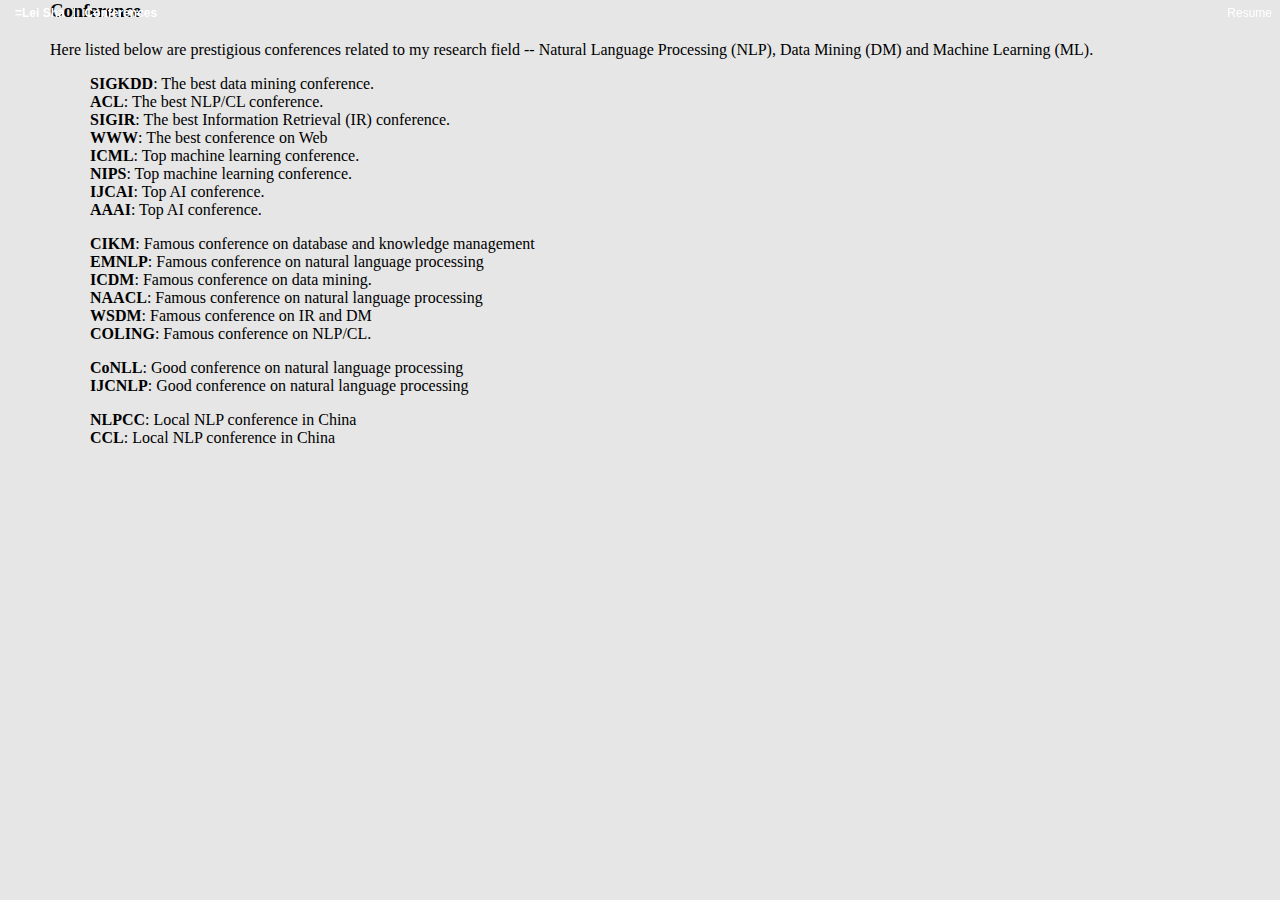
<file: conference.html>
<head>
    <title>Lei Sha's Homepage</title>
    <meta http-equiv="Content-Type" content="text/html; charset=UTF-8">
    <meta name="keywords" content="Lei Sha, Peking University, Natural Language Processing">
    <meta name="robots" content="index,follow">
    <meta name="description" content="Homepage of Lei Sha, PhD student in EECS at Peking University.">
</head>

<style>
body {
	margin: 0;
	padding: 0;
/*	background: #e2e6e9;*/
    background: #e6e6e6;
	margin-left: 50px;
  margin-right: 50px;
}
page {width: 900px;margin: 0 auto;}
a {text-decoration : none; color : #003399;}
a:hover {text-decoration:underline; color: #CC0000; }
</style>
        <title>Lei Sha's Homepage</title>
        <link rel="stylesheet" type="text/css" media="screen" href="./css/MBar.css">
    <style type="text/css">
    .STYLE1 {font-family: "Times New Roman", Times, serif}
    </style></head>

    <body>
	
	<div id="ssotoolbar">
	  <div id="al">
				<a class="t1" href="">=Lei Sha</a>
				<div class="lo sep">| <strong><a href="conference.html">Conferences</a></strong> </div>
	  </div>
			<div id="ar"> <a class="t0" href="./files/resume.pdf" target="_blank">Resume</a> </div>
		</div>
        
		
        <div id="page">
            
           <h3>Conference</h3>
        <p>Here listed below are prestigious conferences related to my research field -- Natural Language Processing (NLP), Data Mining (DM) and Machine Learning (ML).</p>
            <blockquote>         
                <b>SIGKDD</b>: The best data mining conference.<br>
                <b>ACL</b>: The best NLP/CL conference.<br>
                <b>SIGIR</b>: The best Information Retrieval (IR) conference.<br>
                <b>WWW</b>: The best conference on Web<br>
                <b>ICML</b>: Top machine learning conference.<br>
                <b>NIPS</b>: Top machine learning conference.<br>
				<b>IJCAI</b>: Top AI conference.<br> 
                <b>AAAI</b>: Top AI conference.<br>
            </blockquote>
            <blockquote>
                <b>CIKM</b>: Famous conference on database and knowledge management<br>       
                <b>EMNLP</b>: Famous conference on natural language processing<br>
				<b>ICDM</b>: Famous conference on data mining.<br>
                <b>NAACL</b>: Famous conference on natural language processing<br>
                <b>WSDM</b>: Famous conference on IR and DM<br>
                <b>COLING</b>: Famous conference on NLP/CL.<br>
            </blockquote>
            <blockquote>
                <b>CoNLL</b>: Good conference on natural language processing<br>
                <b>IJCNLP</b>: Good conference on natural language processing<br> 
            </blockquote>
            <blockquote>   
                <b>NLPCC</b>: Local NLP conference in China<br>
                <b>CCL</b>: Local NLP conference in China<br>
            </blockquote>

        </div>
        
    <!-- Start of SimpleHitCounter Code -->


</body></html>
</file>
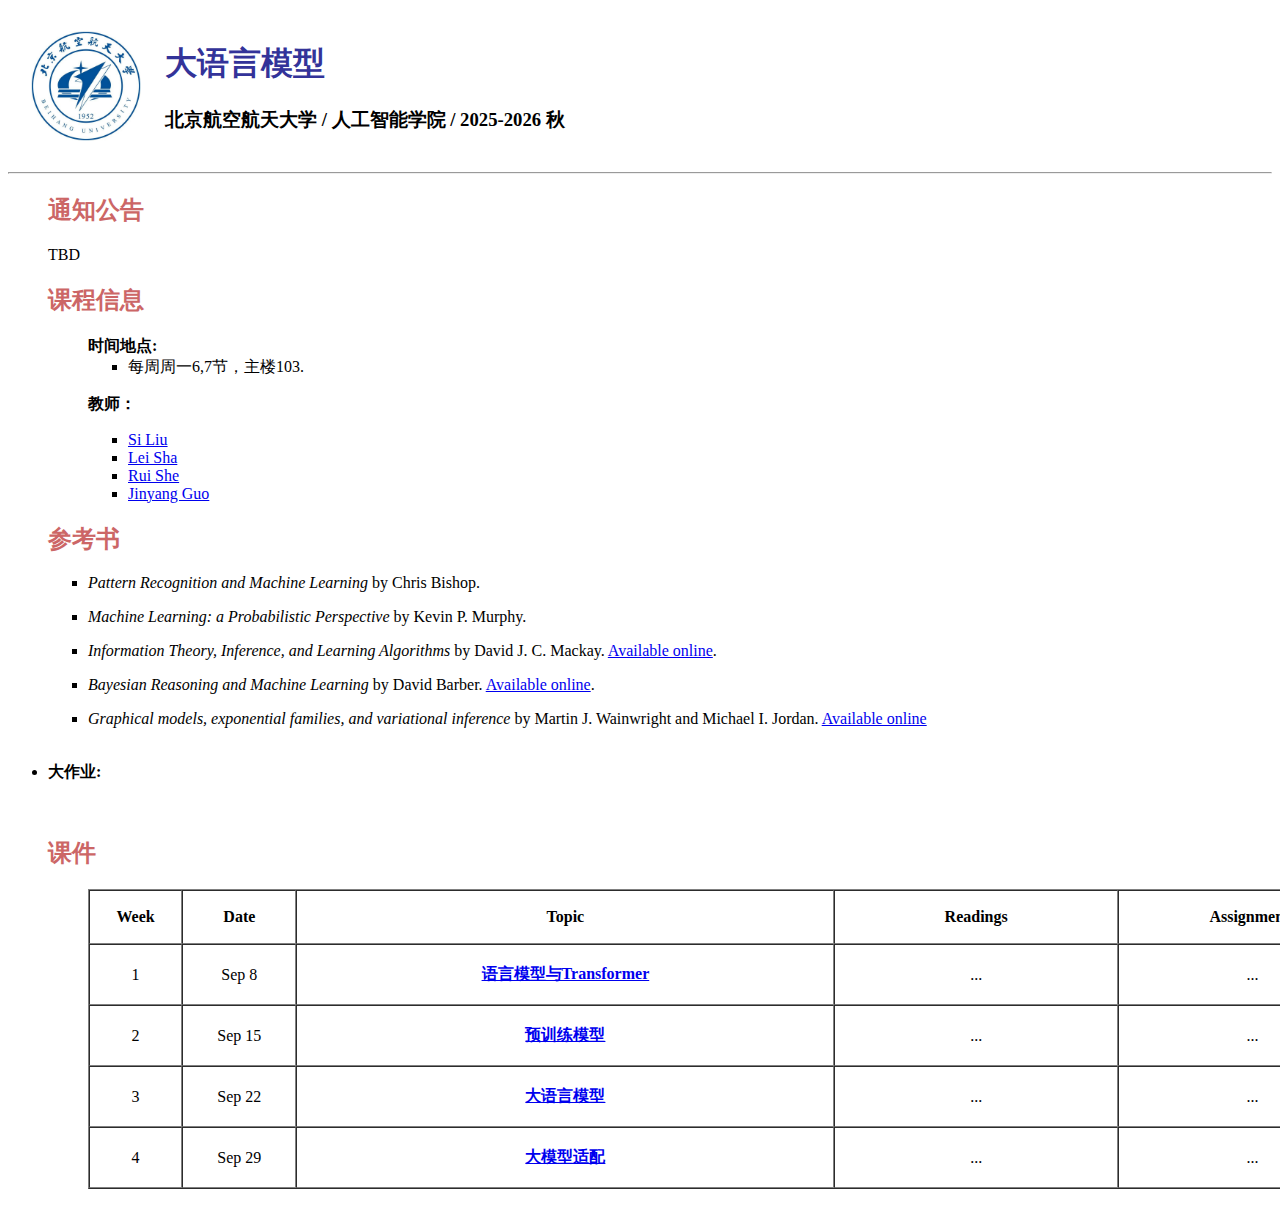
<file: course/LLM/LLM.html>
﻿<!DOCTYPE html PUBLIC "-//W3C//DTD XHTML 1.0 Transitional//EN" "http://www.w3.org/TR/xhtml1/DTD/xhtml1-transitional.dtd">
<!-- saved from url=(0047)https://cs.stanford.edu/~ermon/cs228/index.html -->
<html xmlns="http://www.w3.org/1999/xhtml"><!--
	This document provides the basis of a semantically structured web page 
	authored in XHTML 1.0 Transitional.
--><head><meta http-equiv="content-type" content="text/html; charset=utf-8" />
	<title>大语言模型（2025年秋）</title>
	
	<meta http-equiv="Content-Language" content="en-us">
	<link rel="stylesheet" type="text/css" media="stanford" href="./LLM_files/stanfordmodern.css">
</head>

<body data-new-gr-c-s-check-loaded="14.1098.0" data-gr-ext-installed="">

<div id="header">
	<table style="height: 100px;" border="0">
	<tbody>
		<tr>
		<td style="text-align: center; width: 150px; height: 110px;"><img src="./LLM_files/buaa.jpg" width="110" border="0" height="110" alt="Stanford Seal"></td>
		<td style="width: 1000px; height: 150px;">
		<h1><font color="#333399">大语言模型</font></h1>
		<h3>北京航空航天大学 / 人工智能学院 / 2025-2026 秋</h3>
		</td>
		</tr>
	</tbody>
	</table>
</div>

<hr>

<!-- The content div contains the main content of the page -->
<div id="center">
	<blockquote>
		<h2><a name="announcements"><font color="#CC6666">通知公告</font></a></h2>
		TBD
		
		<h2><a name="info"><font color="#CC6666">课程信息</font></a></h2>
		<ul style="list-style: none;">
			<li><b>时间地点: </b>
				<ul type="square">
					<li>每周周一6,7节，主楼103.</li>
				</ul>
			</li>
			<li><p><b>教师：</b> </p>
				<ul type="square">
					<li><a href="https://colalab.net/people"> Si Liu</a></li>
					<li> <a href="https://shalei120.github.io">Lei Sha</a></li>
					<li> <a href="https://iai.buaa.edu.cn/info/1013/3890.htm">Rui She</a></li>
					<li> <a href="https://jinyangguo.github.io">Jinyang Guo</a> </li>
				</ul>
			</li>
			<!--li><b>Course Assistants: </b>
				<ul type="square">
					<li>Nishith Khandwala (<a href="mailto:nishith@stanford.edu">nishith@stanford.edu</a>)</li>
					<li>Jonathan Kuck (<a href="mailto:kuck@stanford.edu">kuck@stanford.edu</a>)</li>
					<li>Ya Le (<a href="mailto:yle@stanford.edu">yle@stanford.edu</a>)</li>
					<li>Alisha Rege(<a href="mailto:amr6114@stanford.edu">amr6114@stanford.edu</a>)</li>
					<li>Stephanie Wang (<a href="mailto:steph17@stanford.edu">steph17@stanford.edu</a>)</li>
					<li>Moosa Zaidi(<a href="mailto:mzaidi@stanford.edu">mzaidi@stanford.edu</a>)</li>
				</ul>
			</li-->
		</ul>
		
		<h2><a name="syllabus"><font color="#CC6666">参考书</font></a></h2>	
			<ul type="square">
				<!--li><p><i>Modeling and Reasoning with Bayesian networks</i> by Adnan Darwiche.</p></li-->
				<li><p><i>Pattern Recognition and Machine Learning</i> by Chris Bishop.</p></li>
				<li><p><i>Machine Learning: a Probabilistic Perspective</i> by Kevin P. Murphy.</p></li>
				<li><p><i>Information Theory, Inference, and Learning Algorithms</i> by David J. C. Mackay. <a href="http://www.inference.phy.cam.ac.uk/mackay/itila/book.html">Available online</a>.</p></li>
				<li><p><i>Bayesian Reasoning and Machine Learning</i> by David Barber. <a href="http://www.cs.ucl.ac.uk/staff/d.barber/brml/">Available online</a>.</p></li>
				<li><p><i>Graphical models, exponential families, and variational inference</i> by Martin J. Wainwright and Michael I. Jordan. <a href="https://www.eecs.berkeley.edu/~wainwrig/Papers/WaiJor08_FTML.pdf">Available online</a>
			</p></li></ul>
			<br>
			</li>
			
			<!--li><b>Grading Policy: </b>
			<ul type="square">
				<li><p><font color="blue">Homeworks</font> (70%): There will be five homeworks with both written and programming parts. Each homework is centered around an application and will also deepen your understanding of the theoretical concepts. Homeworks will be posted on <a href="https://piazza.com/stanford/winter2018/cs228">Piazza</a>. </p></li>
			    <li><p><font color="blue">Final Exam</font> (30%): March 21, 8:30-11:30am </p></li>
				<li><p><font color="blue">Piazza: </font> You will be awarded with up to 3% extra credit if you answer other students' questions in a substantial and helpful way, or contribute to the lecture notes with pull requests.</p></li>
			</ul>
			<br>
			</li-->
			
			<li><b>大作业: </b>
			<ul type="square">
			
			</ul>	
			<br>
			</li>
			
			
			
		</ul>

		<h2><a name="syllabus"><font color="#CC6666">课件</font></a></h2>
		<ul style="list-style: none;">
		<li>
		<table style="width: 1300px; height: 300px;" border="1" cellpadding="1" cellspacing="0">
		<tbody>
        <tr align="center">
          <td style="font-weight: bold;" width="40" align="center">Week</td>
          <td width="50" align="center"><font color="#000000"><strong>Date</strong></font></td>
          <td width="250" align="center"><font color="#000000"><strong>Topic</strong></font></td>
          <td width="130" align="center"><font color="#000000"><strong>Readings</strong></font></td>
          <td width="123" align="center"><font color="#000000"><strong>Assignments</strong></font></td>
        </tr>
        <tr align="center">
          <td valign="middle">1</td>
          <td valign="middle">Sep 8 </td>
          <td valign="middle"><b><a href="./LLM_files/slides/1_LM-TF.pdf">语言模型与Transformer</a></b></td>
          <td>...</td>
          <td>...</td>
        </tr>
        
        <tr align="center">
          <td valign="middle">2</td>
          <td valign="middle">Sep 15 </td>
          <td valign="middle"><b><a href="./LLM_files/slides/2_PLM.pdf">预训练模型</a></b></td>
          <td>...</td>
          <td>...</td>
        </tr>
        <tr align="center">
          <td valign="middle">3</td>
          <td valign="middle">Sep 22 </td>
          <td valign="middle"><b><a href="./LLM_files/slides/3_LLM.pdf">大语言模型</a></b></td>
          <td>...</td>
          <td>...</td>
        </tr>
         <tr align="center">
          <td valign="middle">4</td>
          <td valign="middle">Sep 29 </td>
          <td valign="middle"><b><a href="./LLM_files/slides/4_adaptation.pdf">大模型适配</a></b></td>
          <td>...</td>
          <td>...</td>
        </tr>
        </tr>
        </tbody>
		</table>
		</li>
		<li><br></li>
		</ul>
		
		
	</blockquote>
</div>

</body><grammarly-desktop-integration data-grammarly-shadow-root="true"></grammarly-desktop-integration></html>
</file>
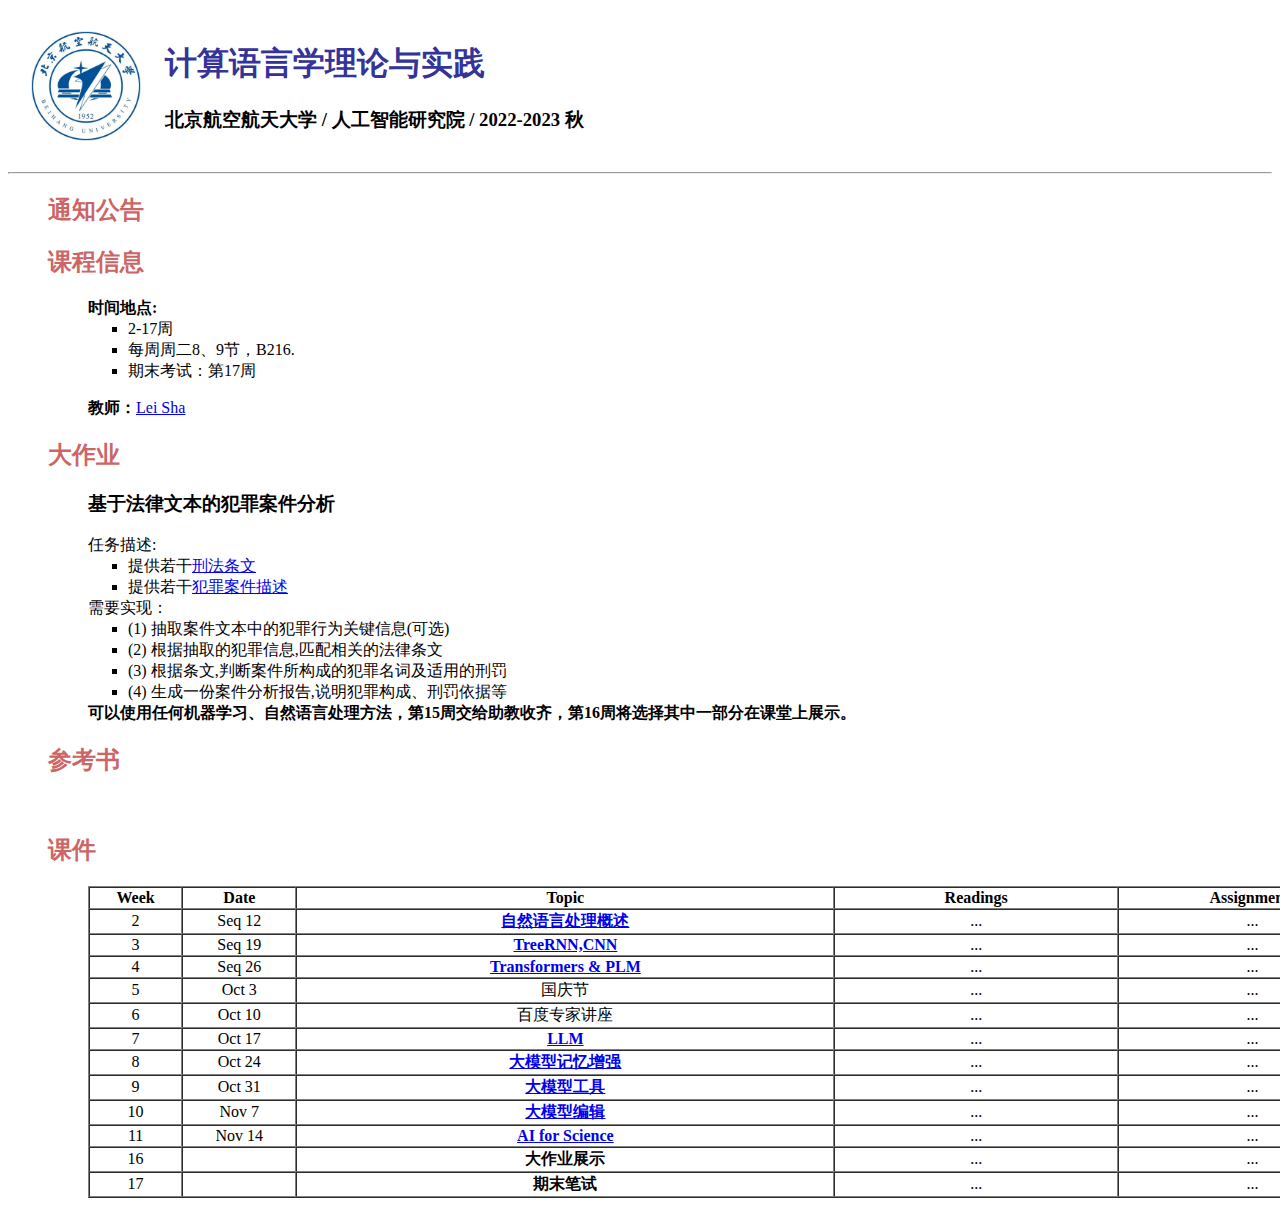
<file: course/NLP/CLTP.html>
﻿<!DOCTYPE html PUBLIC "-//W3C//DTD XHTML 1.0 Transitional//EN" "http://www.w3.org/TR/xhtml1/DTD/xhtml1-transitional.dtd">
<!-- saved from url=(0047)https://cs.stanford.edu/~ermon/cs228/index.html -->
<html xmlns="http://www.w3.org/1999/xhtml"><!--
	This document provides the basis of a semantically structured web page 
	authored in XHTML 1.0 Transitional.
--><head><meta http-equiv="content-type" content="text/html; charset=utf-8" />
	<title>计算语言学理论与实践（2023年秋）</title>
	
	<meta http-equiv="Content-Language" content="en-us">
	<link rel="stylesheet" type="text/css" media="stanford" href="./Natural_Language_Processing_files/stanfordmodern.css">
</head>

<body data-new-gr-c-s-check-loaded="14.1098.0" data-gr-ext-installed="">

<div id="header">
	<table style="height: 100px;" border="0">
	<tbody>
		<tr>
		<td style="text-align: center; width: 150px; height: 110px;"><img src="./Natural_Language_Processing_files/buaa.jpg" width="110" border="0" height="110" alt="Stanford Seal"></td>
		<td style="width: 1000px; height: 150px;">
		<h1><font color="#333399">计算语言学理论与实践</font></h1>
		<h3>北京航空航天大学 / 人工智能研究院 / 2022-2023 秋</h3>
        <!--div id="nav">
			<a href="https://cs.stanford.edu/~ermon/cs228/cs228calendar.html">[Calendar]</a>&nbsp;
			<a href="https://cs.stanford.edu/~ermon/cs228/index.html#announcements">[Announcements]</a>&nbsp;
			<a href="https://cs.stanford.edu/~ermon/cs228/index.html#info">[General Information]</a>&nbsp;					
			<a href="https://cs.stanford.edu/~ermon/cs228/index.html#coursework">[Coursework]</a>&nbsp;
			<a href="https://cs.stanford.edu/~ermon/cs228/index.html#syllabus">[Syllabus]</a>&nbsp;
			<a href="https://cs.stanford.edu/~ermon/cs228/index.html#resources">[Resources]</a>&nbsp;
			<!--
			<a href="#faqs">[FAQs]</a>
			-->
		<!--/di-->  
		</td>
		</tr>
	</tbody>
	</table>
</div>

<hr>

<!-- The content div contains the main content of the page -->
<div id="center">
	<blockquote>
		<h2><a name="announcements"><font color="#CC6666">通知公告</font></a></h2>
		<!--ul style="list-style: none;">
			<li><p>Important announcements will be posted on <a href="https://piazza.com/stanford/winter2018/cs228">Piazza</a>.</p></li>
		</ul-->
		
		<h2><a name="info"><font color="#CC6666">课程信息</font></a></h2>
		<ul style="list-style: none;">
			<li><b>时间地点: </b>
				<ul type="square">
					<li>2-17周</li>
					<li>每周周二8、9节，B216.</li>
					<li>期末考试：第17周</li>
				</ul>
			</li>
			<li><p><b>教师：</b><a href="https://shalei120.github.io">Lei Sha</a></p></li>
			<!--li><b>Course Assistants: </b>
				<ul type="square">
					<li>Nishith Khandwala (<a href="mailto:nishith@stanford.edu">nishith@stanford.edu</a>)</li>
					<li>Jonathan Kuck (<a href="mailto:kuck@stanford.edu">kuck@stanford.edu</a>)</li>
					<li>Ya Le (<a href="mailto:yle@stanford.edu">yle@stanford.edu</a>)</li>
					<li>Alisha Rege(<a href="mailto:amr6114@stanford.edu">amr6114@stanford.edu</a>)</li>
					<li>Stephanie Wang (<a href="mailto:steph17@stanford.edu">steph17@stanford.edu</a>)</li>
					<li>Moosa Zaidi(<a href="mailto:mzaidi@stanford.edu">mzaidi@stanford.edu</a>)</li>
				</ul>
			</li-->
		</ul>
	
		<h2><a name="coursework"><font color="#CC6666">大作业</font></a></h2>
		<ul style="list-style: none;">
			<h3>基于法律文本的犯罪案件分析</h3>
			任务描述:
				<ul type="square">
				<li>提供若干<a href="https://github.com/shalei120/OxLegalReasoning/blob/master/PRC_crimial_law_articles.txt">刑法条文</a> </li>
				<li>提供若干<a href="https://cail.oss-cn-qingdao.aliyuncs.com/CAIL2018_ALL_DATA.zip">犯罪案件描述</a></li>
				</ul>
			需要实现：
			<ul type="square">
				<li>(1) 抽取案件文本中的犯罪行为关键信息(可选)</li>
				<li>(2) 根据抽取的犯罪信息,匹配相关的法律条文</li>
				<li>(3) 根据条文,判断案件所构成的犯罪名词及适用的刑罚</li>
				<li>(4) 生成一份案件分析报告,说明犯罪构成、刑罚依据等</li>
			</ul>
			<li><b>可以使用任何机器学习、自然语言处理方法，第15周交给助教收齐，第16周将选择其中一部分在课堂上展示。 </b> </li>
			
			 
		</ul>
			
			
		
		<h2><a name="syllabus"><font color="#CC6666">参考书</font></a></h2>	
			<ul type="square">
				<!--li><p><i>Modeling and Reasoning with Bayesian networks</i> by Adnan Darwiche.</p></li-->
				<!--li><p><i>Pattern Recognition and Machine Learning</i> by Chris Bishop.</p></li-->
				<!--li><p><i>Machine Learning: a Probabilistic Perspective</i> by Kevin P. Murphy.</p></li-->
				<!--li><p><i>Information Theory, Inference, and Learning Algorithms</i> by David J. C. Mackay. <a href="http://www.inference.phy.cam.ac.uk/mackay/itila/book.html">Available online</a>.</p></li>
				<!--li><p><i>Bayesian Reasoning and Machine Learning</i> by David Barber. <a href="http://www.cs.ucl.ac.uk/staff/d.barber/brml/">Available online</a>.</p></li-->
				<!--li><p><i>Graphical models, exponential families, and variational inference</i> by Martin J. Wainwright and Michael I. Jordan. <a href="https://www.eecs.berkeley.edu/~wainwrig/Papers/WaiJor08_FTML.pdf">Available online</a-->
			</p></li></ul>
			<br>
			</li>
			
			<!--li><b>Grading Policy: </b>
			<ul type="square">
				<li><p><font color="blue">Homeworks</font> (70%): There will be five homeworks with both written and programming parts. Each homework is centered around an application and will also deepen your understanding of the theoretical concepts. Homeworks will be posted on <a href="https://piazza.com/stanford/winter2018/cs228">Piazza</a>. </p></li>
			    <li><p><font color="blue">Final Exam</font> (30%): March 21, 8:30-11:30am </p></li>
				<li><p><font color="blue">Piazza: </font> You will be awarded with up to 3% extra credit if you answer other students' questions in a substantial and helpful way, or contribute to the lecture notes with pull requests.</p></li>
			</ul>
			<br>
			</li-->
			
			<!--li><b>Assignments: </b>
			<ul type="square">
				<li><p><font color="blue">Written Assignments: </font>
				Homeworks should be written up clearly and succinctly; you may lose points if your answers are unclear or unnecessarily complicated. You are encouraged to use LaTeX to writeup your homeworks (here is a <a href="https://cs.stanford.edu/~ermon/cs228/hwtemplate.tex">template</a>), but this is not a requirement.</p></li>
			
				<li><p><font color="blue">Collaboration Policy and Honor Code: </font>
				You are free to form study groups and discuss homeworks and projects. However, you must write up homeworks and code from scratch independently without referring to any notes from the joint session. You should not copy, refer to, or look at the solutions in preparing their answers from previous years' homeworks. It is an honor code violation to intentionally refer to a previous year's solutions, either official or written up by another student. Anybody violating the <a href="http://studentaffairs.stanford.edu/communitystandards/policy/honor-code">honor code</a> will be referred to the Office of Judicial Affairs.
			    </p></li>
			</ul>	
			<br>
			</li-->
			
			
			
		</ul>

		<h2><a name="syllabus"><font color="#CC6666">课件</font></a></h2>
		<ul style="list-style: none;">
		<li>
		<table style="width: 1300px; height: 300px;" border="1" cellpadding="1" cellspacing="0">
		<tbody>
        <tr align="center">
          <td style="font-weight: bold;" width="40" align="center">Week</td>
          <td width="50" align="center"><font color="#000000"><strong>Date</strong></font></td>
          <td width="250" align="center"><font color="#000000"><strong>Topic</strong></font></td>
          <td width="130" align="center"><font color="#000000"><strong>Readings</strong></font></td>
          <td width="123" align="center"><font color="#000000"><strong>Assignments</strong></font></td>
        </tr>
        <tr align="center">
          <td valign="middle">2</td>
          <td valign="middle">Seq 12 </td>
          <td valign="middle"><b><a href="./Natural_Language_Processing_files/slides/1_basics.pdf">自然语言处理概述</a></b></td>
          <td>...</td>
          <td>...</td>
        </tr>
       
        <tr align="center">
          <td valign="middle">3</td>
          <td valign="middle">Seq 19 </td>
          <td valign="middle"><b><a href="./Natural_Language_Processing_files/slides/2_TreeCNN.pdf">TreeRNN,CNN</a></b></td>
          <td>...</td>
          <td>...</td>
        </tr>
        
        <tr align="center">
          <td valign="middle">4</td>
          <td valign="middle">Seq 26 </td>
          <td valign="middle"><b><a href="./Natural_Language_Processing_files/slides/3_transformers.pdf">Transformers & PLM</a></b></td>
          <td>...</td>
          <td>...</td>
        </tr>
        <tr align="center">
          <td valign="middle">5</td>
          <td valign="middle">Oct 3 </td>
          <td valign="middle">国庆节</td>
          <td>...</td>
          <td>...</td>
        </tr>
        <tr align="center">
          <td valign="middle">6</td>
          <td valign="middle">Oct 10 </td>
          <td valign="middle">百度专家讲座</td>
          <td>...</td>
          <td>...</td>
        </tr>
        <tr align="center">
          <td valign="middle">7</td>
          <td valign="middle">Oct 17 </td>
          <td valign="middle"><b><a href="./Natural_Language_Processing_files/slides/4_LLM.pdf">LLM</a></b></td>
          <td>...</td>
          <td>...</td>
        </tr>
        
        <tr align="center">
          <td valign="middle">8</td>
          <td valign="middle">Oct 24 </td>
          <td valign="middle"><b><a href="./Natural_Language_Processing_files/slides/5_memory_augmented.pdf">大模型记忆增强</a></b></td>
          <td>...</td>
          <td>...</td>
        </tr>
        <tr align="center">
          <td valign="middle">9</td>
          <td valign="middle">Oct 31 </td>
          <td valign="middle"><b><a href="./Natural_Language_Processing_files/slides/6_LLMtool.pdf">大模型工具</a></b></td>
          <td>...</td>
          <td>...</td>
        </tr>
        <tr align="center">
          <td valign="middle">10</td>
          <td valign="middle">Nov 7 </td>
          <td valign="middle"><b><a href="./Natural_Language_Processing_files/slides/7_editing.pdf">大模型编辑</a></b></td>
          <td>...</td>
          <td>...</td>
        </tr>
        <tr align="center">
          <td valign="middle">11</td>
          <td valign="middle">Nov 14 </td>
          <td valign="middle"><b><a href="./Natural_Language_Processing_files/slides/8.pdf">AI for Science</a></b></td>
          <td>...</td>
          <td>...</td>
        </tr>
		<tr align="center">
          <td valign="middle">16</td>
          <td valign="middle">     </td>
          <td valign="middle"><b>大作业展示</b></td>
          <td>...</td>
          <td>...</td>
        </tr>
		<tr align="center">
          <td valign="middle">17</td>
          <td valign="middle">    </td>
          <td valign="middle"><b>期末笔试</b></td>
          <td>...</td>
          <td>...</td>
        </tr>
        </tbody>
		</table>
		</li>
		<li><br></li>
		</ul>
		
		
	</blockquote>
</div>

</body><grammarly-desktop-integration data-grammarly-shadow-root="true"></grammarly-desktop-integration></html>
</file>
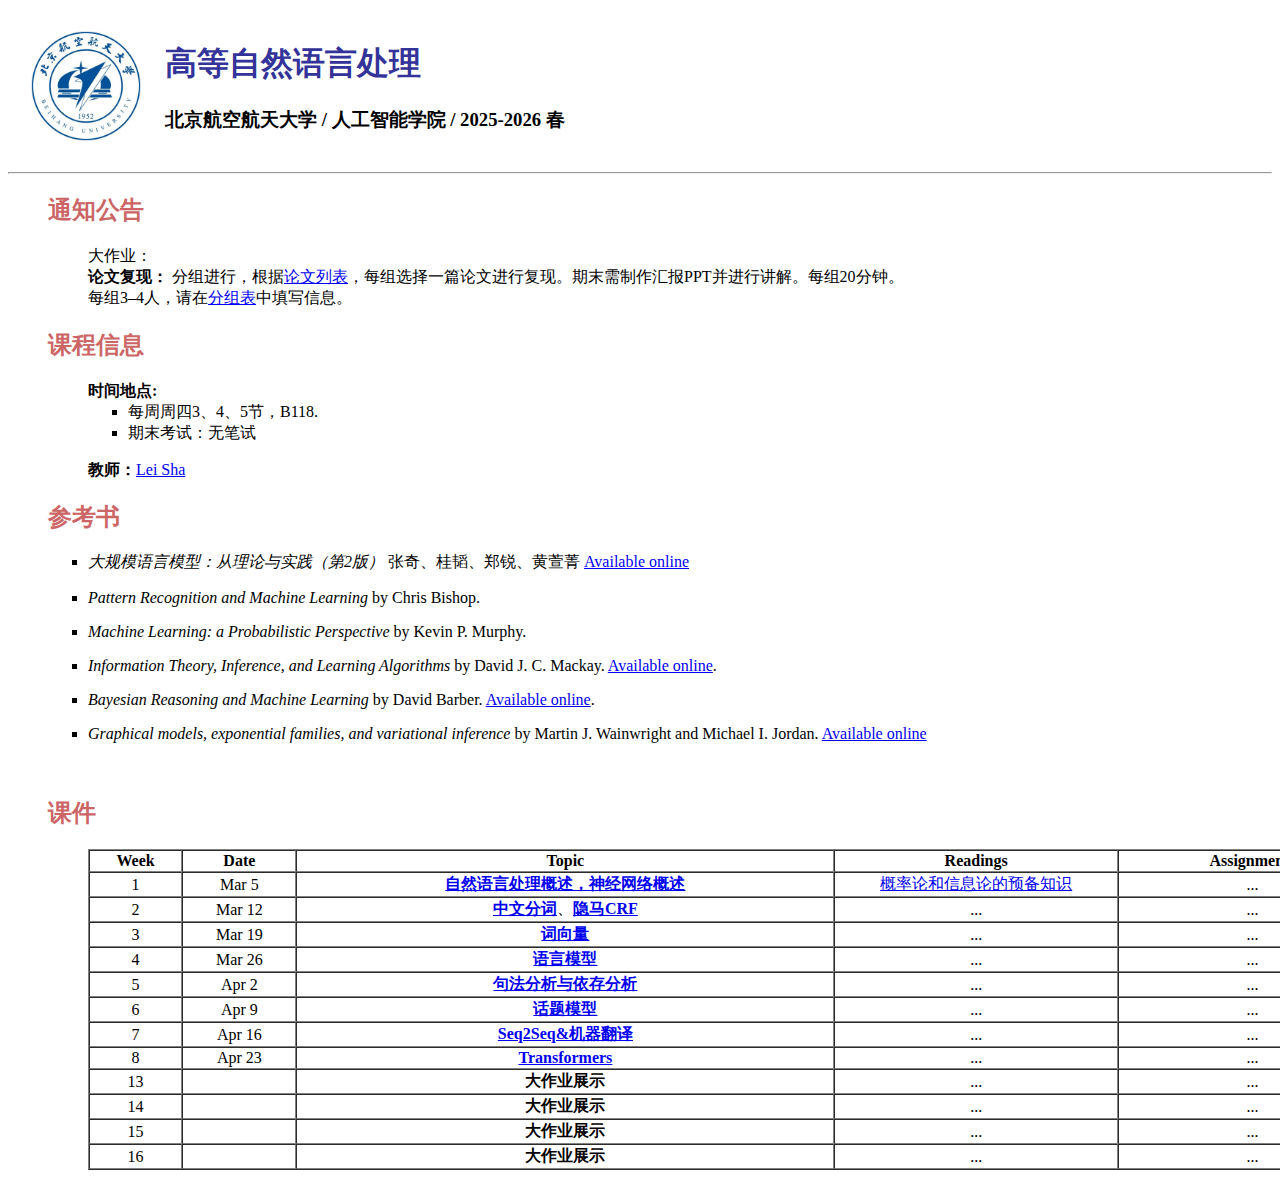
<file: course/NLP/Natural_Language_Processing.html>
﻿<!DOCTYPE html PUBLIC "-//W3C//DTD XHTML 1.0 Transitional//EN" "http://www.w3.org/TR/xhtml1/DTD/xhtml1-transitional.dtd">
<!-- saved from url=(0047)https://cs.stanford.edu/~ermon/cs228/index.html -->
<html xmlns="http://www.w3.org/1999/xhtml"><!--
	This document provides the basis of a semantically structured web page 
	authored in XHTML 1.0 Transitional.
--><head><meta http-equiv="content-type" content="text/html; charset=utf-8" />
	<title>自然语言处理（2026年春）</title>
	
	<meta http-equiv="Content-Language" content="en-us">
	<link rel="stylesheet" type="text/css" media="stanford" href="./Natural_Language_Processing_files/stanfordmodern.css">
</head>

<body data-new-gr-c-s-check-loaded="14.1098.0" data-gr-ext-installed="">

<div id="header">
	<table style="height: 100px;" border="0">
	<tbody>
		<tr>
		<td style="text-align: center; width: 150px; height: 110px;"><img src="./Natural_Language_Processing_files/buaa.jpg" width="110" border="0" height="110" alt="Stanford Seal"></td>
		<td style="width: 1000px; height: 150px;">
		<h1><font color="#333399">高等自然语言处理</font></h1>
		<h3>北京航空航天大学 / 人工智能学院 / 2025-2026 春</h3>
		</td5
		</tr>
	</tbody>
	</table>
</div>

<hr>

<!-- The content div contains the main content of the page -->
<div id="center">
	<blockquote>
		<h2><a name="announcements"><font color="#CC6666">通知公告</font></a></h2>
		
		<ul style="list-style: none;">
			大作业：
  			<li>
   				 <strong>论文复现：</strong>
   				 分组进行，根据<a href="./Natural_Language_Processing_files/paperlist.xlsx" download>论文列表</a>，每组选择一篇论文进行复现。期末需制作汇报PPT并进行讲解。每组20分钟。
    			<br/>
    			每组3–4人，请在<a href="https://docs.qq.com/doc/DSVJLSFJTV3hob0xU">分组表</a>中填写信息。
  			</li>
		</ul>
		<h2><a name="info"><font color="#CC6666">课程信息</font></a></h2>
		<ul style="list-style: none;">
			<li><b>时间地点: </b>
				<ul type="square">
					<li>每周周四3、4、5节，B118.</li>
					<li>期末考试：无笔试</li>
				</ul>
			</li>
			<li><p><b>教师：</b><a href="https://shalei120.github.io">Lei Sha</a></p></li>
			<!--li><b>Course Assistants: </b>
				<ul type="square">
					<li>Nishith Khandwala (<a href="mailto:nishith@stanford.edu">nishith@stanford.edu</a>)</li>
					<li>Jonathan Kuck (<a href="mailto:kuck@stanford.edu">kuck@stanford.edu</a>)</li>
					<li>Ya Le (<a href="mailto:yle@stanford.edu">yle@stanford.edu</a>)</li>
					<li>Alisha Rege(<a href="mailto:amr6114@stanford.edu">amr6114@stanford.edu</a>)</li>
					<li>Stephanie Wang (<a href="mailto:steph17@stanford.edu">steph17@stanford.edu</a>)</li>
					<li>Moosa Zaidi(<a href="mailto:mzaidi@stanford.edu">mzaidi@stanford.edu</a>)</li>
				</ul>
			</li-->
		</ul>
	
		
		
		<h2><a name="syllabus"><font color="#CC6666">参考书</font></a></h2>	
			<ul type="square">
				<!--li><p><i>Modeling and Reasoning with Bayesian networks</i> by Adnan Darwiche.</p></li-->
				<li><p><i>大规模语言模型：从理论与实践（第2版）</i> 张奇、桂韬、郑锐、黄萱菁 <a href="https://intro-llm.github.io/">Available online</a> </p></li>
				<li><p><i>Pattern Recognition and Machine Learning</i> by Chris Bishop.</p></li>
				<li><p><i>Machine Learning: a Probabilistic Perspective</i> by Kevin P. Murphy.</p></li>
				<li><p><i>Information Theory, Inference, and Learning Algorithms</i> by David J. C. Mackay. <a href="http://www.inference.phy.cam.ac.uk/mackay/itila/book.html">Available online</a>.</p></li>
				<li><p><i>Bayesian Reasoning and Machine Learning</i> by David Barber. <a href="http://www.cs.ucl.ac.uk/staff/d.barber/brml/">Available online</a>.</p></li>
				<li><p><i>Graphical models, exponential families, and variational inference</i> by Martin J. Wainwright and Michael I. Jordan. <a href="https://www.eecs.berkeley.edu/~wainwrig/Papers/WaiJor08_FTML.pdf">Available online</a>
			</p></li></ul>
			<br>
			</li>
			
			<!--li><b>Grading Policy: </b>
			<ul type="square">
				<li><p><font color="blue">Homeworks</font> (70%): There will be five homeworks with both written and programming parts. Each homework is centered around an application and will also deepen your understanding of the theoretical concepts. Homeworks will be posted on <a href="https://piazza.com/stanford/winter2018/cs228">Piazza</a>. </p></li>
			    <li><p><font color="blue">Final Exam</font> (30%): March 21, 8:30-11:30am </p></li>
				<li><p><font color="blue">Piazza: </font> You will be awarded with up to 3% extra credit if you answer other students' questions in a substantial and helpful way, or contribute to the lecture notes with pull requests.</p></li>
			</ul>
			<br>
			</li-->
			
			<!--li><b>Assignments: </b>
			<ul type="square">
				<li><p><font color="blue">Written Assignments: </font>
				Homeworks should be written up clearly and succinctly; you may lose points if your answers are unclear or unnecessarily complicated. You are encouraged to use LaTeX to writeup your homeworks (here is a <a href="https://cs.stanford.edu/~ermon/cs228/hwtemplate.tex">template</a>), but this is not a requirement.</p></li>
			
				<li><p><font color="blue">Collaboration Policy and Honor Code: </font>
				You are free to form study groups and discuss homeworks and projects. However, you must write up homeworks and code from scratch independently without referring to any notes from the joint session. You should not copy, refer to, or look at the solutions in preparing their answers from previous years' homeworks. It is an honor code violation to intentionally refer to a previous year's solutions, either official or written up by another student. Anybody violating the <a href="http://studentaffairs.stanford.edu/communitystandards/policy/honor-code">honor code</a> will be referred to the Office of Judicial Affairs.
			    </p></li>
			</ul>	
			<br>
			</li-->
			
			
			
		</ul>

		<h2><a name="syllabus"><font color="#CC6666">课件</font></a></h2>
		<ul style="list-style: none;">
		<li>
		<table style="width: 1300px; height: 300px;" border="1" cellpadding="1" cellspacing="0">
		<tbody>
        <tr align="center">
          <td style="font-weight: bold;" width="40" align="center">Week</td>
          <td width="50" align="center"><font color="#000000"><strong>Date</strong></font></td>
          <td width="250" align="center"><font color="#000000"><strong>Topic</strong></font></td>
          <td width="130" align="center"><font color="#000000"><strong>Readings</strong></font></td>
          <td width="123" align="center"><font color="#000000"><strong>Assignments</strong></font></td>
        </tr>
        <tr align="center">
          <td valign="middle">1</td>
          <td valign="middle">Mar 5 </td>
          <td valign="middle"><b><a href="./Natural_Language_Processing_files/slides/1_intro.pdf">自然语言处理概述，神经网络概述</a></b></td>
          <td><a href="./Natural_Language_Processing_files/slides/0_basics.pdf">概率论和信息论的预备知识</a></td>
          <td>...</td>
        </tr>
        
        <tr align="center">
          <td valign="middle">2</td>
          <td valign="middle">Mar 12 </td>
          <td valign="middle"><b><a href="./Natural_Language_Processing_files/slides/1_CWS.pdf">中文分词</a></b>、<b><a href="./Natural_Language_Processing_files/slides/2_HMMCRF.pdf">隐马CRF</a></b></td>
          <td>...</td>
          <td>...</td>
        </tr>
        
        <tr align="center">
          <td valign="middle">3</td>
          <td valign="middle">Mar 19 </td>
          <td valign="middle"><b><a href="./Natural_Language_Processing_files/slides/2_wv.pdf">词向量</a></b></td>
          <td>...</td>
          <td>...</td>
        </tr>
        
        <tr align="center">
          <td valign="middle">4</td>
          <td valign="middle">Mar 26 </td>
          <td valign="middle"><b><a href="./Natural_Language_Processing_files/slides/3_LM.pdf">语言模型</a></b></td>
          <td>...</td>
          <td>...</td>
        </tr>
        
        <tr align="center">
          <td valign="middle">5</td>
          <td valign="middle">Apr 2 </td>
          <td valign="middle"><b><a href="./Natural_Language_Processing_files/slides/4_parsing.pdf">句法分析与依存分析</a></b></td>
          <td>...</td>
          <td>...</td>
        </tr>
        <tr align="center">
          <td valign="middle">6</td>
          <td valign="middle">Apr 9 </td>
          <td valign="middle"><b><a href="./Natural_Language_Processing_files/slides/5_topicmodel.pdf">话题模型</a></b></td>
          <td>...</td>
          <td>...</td>
        </tr>
        <tr align="center">
          <td valign="middle">7</td>
          <td valign="middle">Apr 16 </td>
          <td valign="middle"><b><a href="./Natural_Language_Processing_files/slides/6_seq2seq.pdf">Seq2Seq&机器翻译</a></b></td>
          <td>...</td>
          <td>...</td>
        </tr>
        <tr align="center">
          <td valign="middle">8</td>
          <td valign="middle">Apr 23 </td>
          <td valign="middle"><b><a href="./Natural_Language_Processing_files/slides/7_transformers.pdf">Transformers</a></b></td>
          <td>...</td>
          <td>...</td>
        </tr>
    
    
        <tr align="center">
          <td valign="middle">13</td>
          <td valign="middle">  </td>
          <td valign="middle"><b>大作业展示</b></td>
          <td>...</td>
          <td>...</td>
        </tr>
        <tr align="center">
          <td valign="middle">14</td>
          <td valign="middle">  </td>
          <td valign="middle"><b>大作业展示</b></td>
          <td>...</td>
          <td>...</td>
        </tr>
        <tr align="center">
          <td valign="middle">15</td>
          <td valign="middle">  </td>
          <td valign="middle"><b>大作业展示</b></td>
          <td>...</td>
          <td>...</td>
        </tr>
		<tr align="center">
          <td valign="middle">16</td>
          <td valign="middle">  </td>
          <td valign="middle"><b>大作业展示</b></td>
          <td>...</td>
          <td>...</td>
        </tr>
        </tbody>
		</table>
		</li>
		<li><br></li>
		</ul>
		
		
	</blockquote>
</div>

</body><grammarly-desktop-integration data-grammarly-shadow-root="true"></grammarly-desktop-integration></html>
</file>
<file: css/MBar.css>
div#ssotoolbar { 
  position: absolute;
  left: 0px; 
  top: 0px; 
}
body > div#ssotoolbar { 
  /*position: fixed; */
  position: fixed;
  left: 0px; 
  top: 0px; 

}
#ssotoolbar {
  position: fixed!important;
  position: absolute;
  background-image: url('http://ihome.ust.hk/~zluab/pub/img/opacity.png') ;
  border-bottom: 1px solid transparent;
  margin-bottom: 2px;
  font-family: 'Lucida Grande', Lucida, Verdana, sans-serif;
  font-size: 12px;
  font-style: normal;
  font-variant: normal;
  font-weight: normal;
  line-height: 20px;
  float: left;
  left: 0px;
  top: 0px;
  width: 100%;
  padding-left: 10px;
  padding-right: 10px;
  padding-top: 3px;
  padding-bottom: 5px;
  z-index: 10;
  text-align:left;
}
#ssotoolbar .li, #ssotoolbar .lo, #ssotoolbar #loginInfo, #ssotoolbar #loading, #ssotoolbar #monitorInfo, #ssotoolbar #insertMenu {
  display:inline;
}
#ssotoolbar #monitorInfo {
  margin-right:150px;
}
#ssotoolbar #al {
  float:left;
  color:white;
  font-family: 'Lucida Grande', Lucida, Verdana, sans-serif;
}
#ssotoolbar #al a, #ssotoolbar #al a.t0 {
  color:white;
  text-decoration:none!important;
  margin-right:5px;
  margin-left:5px;
  font-family: 'Lucida Grande', Lucida, Verdana, sans-serif;
  border-style:none;
}
#ssotoolbar #al a.t1 {
  color:white;
  text-decoration:none;
  font-weight:bold;
  font-family: 'Lucida Grande', Lucida, Verdana, sans-serif;
  border-style:none;
}
#ssotoolbar #ar {
  float:right;
  color:white;
  padding-right:15px;
  font-family: 'Lucida Grande', Lucida, Verdana, sans-serif;
  border-style:none;
}
#ssotoolbar #ar a, #ssotoolbar #ar a.t0 {
  color:white;
  text-decoration:none!important;
  margin-right:3px;
  margin-left:3px;
  font-family: 'Lucida Grande', Lucida, Verdana, sans-serif;
  border-style:none;
}
#ssotoolbar #ar a.t1 {
  color:white;
  text-decoration:none;
  font-weight:bold;
  font-family: 'Lucida Grande', Lucida, Verdana, sans-serif;
  border-style:none;
}
</file>
<file: course/LLM/LLM_files/stanfordmodern.css>
/*----------------------------------------------------------------
[Table of contents]

 1.Global
 2.Layout
 3.Sidebars
 4.Header
 5.Navigation
 6.Footer
 7.Page Elements
 8.CSS Support
 9.CSS Block Image Set
 10.MediaLinks
 11.Advanced Styles (Portal, Topic)
 12.Print CSS
----------------------------------------------------------------*/

/* 1.GLOBAL */

/* Base Formatting --------------------------------- */
pre {font-size: 1.2em; font-weight: bold;}
code {font-size: 1.2em; font-weight: bold;}
/* Hide from IE5-mac. Only IE-win sees this. \*/
* html pre {font-size: 1em; font-weight: bold;}
*:first-child+html pre {font-size: 1em; font-weight: bold;}
* html code {font-size: 1em; font-weight: bold;}
*:first-child+html code {font-size: 1em; font-weight: bold;}
/* End hide from IE5-mac */
form {margin: 0;}
map {margin: 0;}
.inline {display: inline;}
.inline-end {margin-top: 15px;}

/* Horizontal Rule --------------------------------- */
hr {background: #eae9e6; color: #eae9e6; border: none; height: 1px; margin: 0; padding: 0;}
hr.brown {background: #D0A760; color: #D0A760; border: none; height: 1px; margin: 0; padding: 0;} 
hr.gold {background: #E7D19A; color: #E7D19A; border: none; height: 1px; margin: 0; padding: 0;} 
hr.red {background: #820000; color: #820000; border: none; height: 1px; margin: 0; padding: 0;} 

/* Default Link --------------------------------- */
sup a {text-decoration: none;}
sub a {text-decoration: none;}

/* Unordered List --------------------------------- */
ul {list-style: square; margin-top:0px;}
ul li {margin-bottom: 0;}
ul.linebreak {list-style: square;}
ul.linebreak li {margin-bottom: 0.5em;}
ul.linebreak ol li {margin-bottom: 0;}
ul.square {list-style: square;}
ul.square li {margin-bottom: 0;}
ul.square-linebreak {list-style: square;}
ul.square-linebreak li {margin-bottom: 0.5em;}
ul.square-linebreak ol li {margin-bottom: 0;}
ul.disc {list-style: disc;}
ul.disc li {margin-bottom: 0;}
ul.disc-linebreak {list-style: disc;}
ul.disc-linebreak li {margin-bottom: 0.5em;}
ul.disc-linebreak ol li {margin-bottom: 0;}
ul.circle {list-style: circle;}
ul.circle li {margin-bottom: 0;}
ul.circle-linebreak {list-style: circle;}
ul.circle-linebreak li {margin-bottom: 0.5em;}
ul.circle-linebreak ol li {margin-bottom: 0;}
ul.uncheck, ul li.uncheck {list-style-image: url("../images/unchecked-box-bullet.gif");}
ul.uncheck li {margin-bottom: 0;}
ul.uncheck-linebreak {list-style-image: url("../images/unchecked-box-bullet.gif");}
ul.uncheck-linebreak li {margin-bottom: 0.5em;}
ul.uncheck-linebreak ol li {margin-bottom: 0;}
ul.check, ul li.check {list-style-image: url("../images/checked-box-bullet.gif");}
ul.check li {margin-bottom: 0;}
ul.check-linebreak {list-style-image: url("../images/checked-box-bullet.gif");}
ul.check-linebreak li {margin-bottom: 0.5em;}
ul.check-linebreak ol li {margin-bottom: 0;}
ul.pdf {list-style-image: url("../images/download-pdf.gif");}
ul.pdf li {margin-bottom: 0;}
ul.pdf-linebreak {list-style-image: url("../images/download-pdf.gif");}
ul.pdf-linebreak li {margin-bottom: 0.5em;}
ul.pdf-linebreak ol li {margin-bottom: 0;}
ul.none {list-style: none;}
ul.none li {margin-bottom: 0;}
ul.none-linebreak {list-style: none;}
ul.none-linebreak li {margin-bottom: 0.5em;}
ul.none-linebreak ol li {margin-bottom: 0;}

/* Ordered List --------------------------------- */
ol {list-style: decimal; margin-top: 0;}
ol li {margin-bottom: 0;}
ol.linebreak {list-style: decimal;}
ol.linebreak li {margin-bottom: 0.5em;}
ol.linebreak ul li {margin-bottom: 0;}
ol.decimal {list-style: decimal;}
ol.decimal li {margin-bottom: 0;}
ol.decimal-linebreak {list-style: decimal;}
ol.decimal-linebreak li {margin-bottom: 0.5em;}
ol.decimal-linebreak ul li {margin-bottom: 0;}
ol.lroman {list-style: lower-roman;}
ol.lroman li {margin-bottom: 0;}
ol.lroman-linebreak {list-style: lower-roman;}
ol.lroman-linebreak li {margin-bottom: 0.5em;}
ol.lroman-linebreak ul li {margin-bottom: 0;}
ol.uroman {list-style: upper-roman;}
ol.uroman li {margin-bottom: 0;}
ol.uroman-linebreak {list-style: upper-roman;}
ol.uroman-linebreak li {margin-bottom: 0.5em;}
ol.uroman-linebreak ul li {margin-bottom: 0;}
ol.lalpha {list-style: lower-alpha;}
ol.lalpha li {margin-bottom: 0;}
ol.lalpha-linebreak {list-style: lower-alpha;}
ol.lalpha-linebreak li {margin-bottom: 0.5em;}
ol.lalpha-linebreak ul li {margin-bottom: 0;}
ol.ualpha {list-style: upper-alpha;}
ol.ualpha li {margin-bottom: 0;}
ol.ualpha-linebreak {list-style: upper-alpha;}
ol.ualpha-linebreak li {margin-bottom: 0.5em;}
ol.ualpha-linebreak ul li {margin-bottom: 0;}

/* Definition Lists --------------------------------- */
dl dt {margin-top: 0; margin-bottom: 0;}
dl dd {margin-top: 0; margin-bottom: 0.5em;}
dl.linebreak dd {margin-top: 0; margin-bottom: 1em;}
dl.nobreak dd {margin-top: 0; margin-bottom: 0;}

/* Table --------------------------------- */
table.sitemap {background: transparent; width: 100%; border: none; padding: 3px; line-height: 1.5em; margin-top: 0;}
table.sitemap th {text-align: left; padding-bottom: 0.3em; padding-top: 1em; color: #820000;}
table.sitemap td {padding-left: 1em; vertical-align: top;}
table.noborder {background: transparent; margin: 0 0 15px 0; border: none;}
table.noborder th {text-align: center; background: transparent; color: #333; padding: 0 10px 0 0; border: none;}
table.noborder td {background: transparent; color: #333; padding: 0 10px 0 0; vertical-align: top; border: none;}
table.noborder td ul {padding: 0 0 0 0.8em; margin: 0 0 0 0.8em;}
table.noborder td ol {padding: 0 0 0 1em; margin: 0 0 0 1em;}
table.red-header {width: 100%; background: #bbb; margin: 0 0 15px 0; border: 1px solid #bbb; border-collapse:collapse;}
table.red-header th {text-align: center; background: #820000; color: #fff; padding: 2px; border: 1px solid #bbb;}
table.red-header th a {color: #fff; text-decoration:underline;}
table.red-header th a:link {color: #fff;}
table.red-header th a:visited {color: #fff;}
table.red-header th a:hover {color: #fff;}
table.red-header th a:active {color: #fff;}
table.red-header td {background: #fff; color: #333; padding: 2px; vertical-align: top; border: 1px solid #bbb;}
table.red-header td ul {padding: 0 0 0 0.8em; margin: 0 0 0 0.8em;}
table.red-header td ol {padding: 0 0 0 1em; margin: 0 0 0 1em;}
table.gray-header {width: 100%; background: #bbb; margin: 0 0 15px 0; border: 1px solid #bbb; border-collapse:collapse;}
table.gray-header th {text-align: center; background: #ccc; color: #666; padding: 2px; border: 1px solid #bbb;}
table.gray-header th a {color: #666; text-decoration:underline;}
table.gray-header th a:link {color: #666;}
table.gray-header th a:visited {color: #666;}
table.gray-header th a:hover {color: #666;}
table.gray-header th a:active {color: #666;}
table.gray-header td {background: #fff; color: #333; padding: 2px; vertical-align: top; border: 1px solid #bbb;}
table.gray-header td ul {padding: 0 0 0 0.8em; margin: 0 0 0 0.8em;}
table.gray-header td ol {padding: 0 0 0 1em; margin: 0 0 0 1em;}
table.gold-header {width: 100%; background: #bbb; margin: 0 0 15px 0; border: 1px solid #bbb; border-collapse:collapse;}
table.gold-header th {text-align: center; background: #eee3c1; color: #666; padding: 2px; border: 1px solid #bbb;}
table.gold-header th a {color: #666; text-decoration:underline;}
table.gold-header th a:link {color: #666;}
table.gold-header th a:visited {color: #666;}
table.gold-header th a:hover {color: #666;}
table.gold-header th a:active {color: #666;}
table.gold-header td {background: #fff; color: #333; padding: 2px; vertical-align: top; border: 1px solid #bbb;}
table.gold-header td ul {padding: 0 0 0 0.8em; margin: 0 0 0 0.8em;}
table.gold-header td ol {padding: 0 0 0 1em; margin: 0 0 0 1em;}
table th.side-header, table th.side-header-vertical {background: #F7F6EC; color: #5a5a5a;}
table th.alternate {background: #eee;}
table tr.alternate td {background: #eee;}
table td.alternate {background: #eee;}

/* Images--------------------------------- */
img {border: 0;}
.right-noborder {float: right; margin: 0 0 5px 10px;}
.right-border {float: right; margin: 0 0 5px 10px; border: 1px solid #bbb;}
.left-noborder {float: left; margin: 0 10px 5px 0;}
.left-border {float: left; margin: 0 10px 5px 0; border: 1px solid #bbb;}

/* Text--------------------------------- */
.last {margin: 0; padding: 0;}
.box h1, .box h2, .box h3, .box h4, .box h5 {margin-top: 0;}
.color-box h1, .color-box h2, .color-box h3, .color-box h4, .color-box h5 {margin-top: 0;}
.center-box h1, .center-box h2, .center-box h3, .center-box h4, .center-box h5 {margin-top: 0;}
.left-box h1, .left-box h2, .left-box h3, .left-box h4, .left-box h5 {margin-top: 0;}
.right-box h1, .right-box h2, .right-box h3, .right-box h4, .right-box h5 {margin-top: 0;}

/* Font Settings--------------------------------- */
.largest {font-size: 1.3em;}
.larger {font-size: 1.2em;}
.large {font-size: 1.1em;}
.medium {font-size: 1em;}
.small {font-size: 0.9em;}
.smaller {font-size: 0.8em;}
.smallest {font-size: 0.7em;}
.important {color: #820000; font-weight: bold;}
.highlight {background: #ffc; padding: 0 2px 0 2px;}
.select {color: #820000;}
.downloadable {font-size: 0.85em; font-weight: bold; text-transform: capitalize;}

/* Box--------------------------------- */
.box {border:1px solid #eee3c1; padding: 5px; width: auto; margin: 0 0 15px 0; background: #fff;}
.color-box {border:1px solid #eee3c1; padding: 5px; width: auto; margin: 0 0 15px 0; background: #f6f3e5;}
.center-box {border:1px solid #eee3c1; padding: 5px; width: 80%; margin: 0 auto 15px auto; background: #fff;}
.left-box {border:1px solid #eee3c1; padding: 5px; width: 200px; float: left; margin: 0 10px 15px 0; background: #fff;}
.right-box {border:1px solid #eee3c1; padding: 5px; width: 200px; float: right; margin: 0 0 15px 10px; background: #fff;}

/* Sitemap and links --------------------------------- */
#sitemap {background-color: transparent;}
#sitemap a {font-size: 0.9em; font-weight: bold; text-decoration: none; color: #5a5a5a;}
#sitemap a:link {text-decoration: none;}
#sitemap a:visited {text-decoration: none;}
#sitemap a:hover {text-decoration: underline; color: #820000;}
#sitemap a:active {text-decoration: underline; color: #820000;}

/* Alphabetical anchor navigation for long index or glossary pages --------------------------------- */
#alphanav {line-height: 15px; text-align: center; margin-top: -10px; font-size: 1em; color: #666;}
#alphanav a {text-decoration: none; color: #039;}
#alphanav a:visited {text-decoration: none; color: #039;}

/* Inline content images --------------------------------- */
.image_caption { padding: 5px; text-align: center; border: 2px solid #e1e1e1; background: #fff; margin-left: 5px;margin-bottom: 4px }
.image_caption p { font-family: arial,helvetica,sans-serif; font-size: 11px; line-height: 1.15em; color: #3F3C30 }
.image_caption img { border: 0 solid #fff; margin-bottom: 5px }
.image_caption_left { margin: 0 11px 11px 0; float: left }
.image_caption_right { margin: 0 0 11px 11px; float: right }
.image_caption_top_nowrap { margin: 0 0 11px 0; float: none }
.imagecaption_nowrap { margin: 11px 0 11px 0; float: none }

/* Link List / Zebra Rows / Sort By --------------------------------- */
.sortcategories { float: right; clear: both } 
.sortcategories a  { border-bottom: none } 

/* Linklist is a class to help enforce zebra striping on data tables --------------------------------- */
.linklist { margin-bottom: 20px }
.linklist { width: 765px ! important; margin-left: 0 ! important; padding-left: 0 ! important; clear: both ! important }
.linklist .odd { background-color:  #f8f6ea ! important }
.linklist .even { background-color:  #eee6cb ! important }
.linklist .data a { width: 750px ! important; display: block ! important; padding-top: 10px ! important;  padding-left: 15px ! important; border-bottom: none ! important; font-size: 12px ! important; letter-spacing: 1px ! important;list-style-type: none ! important  }
.linklist .data { width: 765px  ! important; list-style-type : none ! important; margin: 0 ! important; padding: 0 ! important }
.linklist .data li { list-style-type: none ! important; list-style-image: none  ! important }

/* Pull Quotes --------------------------------- */
.pullquote {width: 35%; color: #666; font-family: Georgia, Times, serif; font-size : 120%; line-height : 150%; font-weight : bold; font-style : italic; margin:0px 0 10px 10px; background: url("../images/closequote.gif") no-repeat bottom right !important; background /**/:url(); /* removing quote graphic in IE5+ */ padding:0px 25px 0 0;}
.pullquote:first-letter {background: url("../images/openquote.gif") no-repeat left top !important; padding:5px 2px 10px 35px!important; padding /**/:0px; 	/* resetting padding in IE5+ */	background /**/: url(); /* removing quote graphic in IE5+ */}

/* Content Specific Formatting --------------------------------- */
body {background: #fff; color: #3f3c30; font: 0.78em Arial, Helvetica, sans-serif; margin: 0; padding: 0;}
h1, h2, h3, h4, h5, h6 {font-weight: 400; margin: 0; padding: 0; color: #565245;}

h1 {font-family: Georgia, "Times New Roman", Times, serif; font-size: 2.8em; font-weight: normal; color: #565245; padding: 10px 0 10px 0;}
h2 {font-family: Georgia, "Times New Roman", Times, serif; font-size: 1.5em; color: #820000; margin: 1em 0em 0.4em 0em; line-height: 1.2em; letter-spacing: 0.05em;}
h3 {font-family: Georgia, "Times New Roman", Times, serif; font-size: 1.4em; color: #565245; margin: 1em 0em 0.4em 0em; line-height: 1.2em; letter-spacing: 0.04em;}
h4 {font-family: Georgia, "Times New Roman", Times, serif; font-size: 1.3em; color: #820000; margin: 1em 0em 0.4em 0em; line-height: 1.2em; letter-spacing: 0.03em;}
h5 {font-family: Georgia, "Times New Roman", Times, serif; font-size: 1.2em; color: #565245; margin: 1em 0em 0.4em 0em; line-height: 1.2em; letter-spacing: 0.02em;}

a {text-decoration: none; border-bottom: 1px dotted #81785a; color: #565347;}
a:focus {outline:1px #8a887d dotted;}
a:hover {color: #820000;}

p {font-size: 1em; line-height: 1.5em; margin: 0 0 1em 0;}
blockquote {margin: 1.25em; padding: 1.25em 1.25em 0 1.25em;}
em {padding: 0 3px 0 0;}
hr {background: #eae9e6; color: #eae9e6; border: none; height: 1px; margin: 0; padding: 0;}
img, a img {border: none; outline: none;}

dl { margin: .5em 0 1em; padding: 0; line-height: 1.5em;}
dl dt {margin: 0 0 .5em 0;}
dl dd { margin: 0 0 .5em 1.5em;}
ol { margin: .5em 0 1em 1.5em; padding: 0; line-height: 1.5em;}
ol li {margin: 0 0 0.5em 0.5em; padding: 0;}
ul { margin: .5em 0 1em 1.5em; padding: 0; line-height: 1.5em;}
ul li {margin: 0 0 0.5em 0.5em; padding: 0;}

table { margin: 1em 0; width: 100%; border: 0;}
thead th { color: #494949; font-weight: 700; border: 0;}
tbody { border: 0;}
th a:link, th a:visited { color: #7f7f7f; }
td, th { padding: .3em .5em;}

quote, code { margin: .5em 0;}
input { color: #494949; font: 1em Verdana, sans-serif;}
textarea, select { color: #494949; font: 1em Verdana, sans-serif;}
fieldset { background: #fff; border: 1px solid #eee3c1; margin: 1em 0; padding: 0 1em;}
fieldset legend a {border: 0;}
fieldset legend {color: #333;}

/* 2.LAYOUT */

#layout {background: url("../images/body_bg2.jpg") 0 0 repeat-x;}
#wrapper {position: relative; margin: 0 auto; padding: 0; width: 960px; min-width: 960px;}
body.wide #wrapper {margin: 0 auto; padding: 0; width: 95%;}
*html body.wide #wrapper {width: expression((documentElement.clientWidth <1000) ? "960px" : "95%" );}
#container {clear: both; margin: 0 0 15px 0; padding: 15px 0 0 3px;}
body.nav #container, body.drawer #container {border-top: 1px solid #eae9e6;}
*html body.nav #container {padding: 5px 0 0 0;}
#content {margin: 15px 0 2px 0; position: relative;}
body.nav #content {margin: 2px 0;}
body.portal #content {margin: 15px 0 2px 0;}

/* 1 column */
#center {margin: 0 0 15px 0; padding: 0 0 15px 0; }

/* 3 columns */
body.two-sidebars #center {float: left; margin: 0 0 15px 0; padding: 0 15px; width: 580px; border: 0;}
*html body.two-sidebars #center {width: 576px; border-left: 1px solid #eae9e6; border-right: 1px solid #eae9e6;}
body.two-sidebars.wide #center {width: 62.7%; padding: 0 1% 15px 1%; border-left: 1px solid #eae9e6; border-right: 1px solid #eae9e6;}
body.two-sidebars #content {background-image: url("../images/bg-two-sidebars.gif"); background-repeat: repeat-y;}
body.two-sidebars.wide #content {background-image: none;}

/* 2 columns - sidebar-left */
body.sidebar-left #center {float: left; margin: 0 0 15px 0; padding: 0 0 0 15px; width: 768px; border: 0;}
*html body.sidebar-left #center {width: 766px; border-left: 1px solid #eae9e6;}
body.sidebar-left.wide #center {float: left; margin: 0; padding: 0 0 0 1%; width: 81.3%; border-left: 1px solid #eae9e6;}
body.sidebar-left #content {background-image: url("../images/bg-sidebar-left.gif"); background-repeat: repeat-y;}
body.sidebar-left #content #sidebar-right {display: none;}
body.sidebar-left.wide #content {background-image: none;}

/* 2 columns - sidebar-right */
body.sidebar-right #center {float: left; margin: 0 0 15px 0; padding: 0 15px 0 0; width: 768px; border: 0;}
*html body.sidebar-right #center {width: 766px; border-right: 1px solid #eae9e6;}
body.sidebar-right.wide #center {margin: 0; padding: 0 1% 0 0; width: 81.3%; border-right: 1px solid #eae9e6;}
body.sidebar-right #content {background-image: url("../images/bg-sidebar-right.gif"); background-repeat: repeat-y;}
body.sidebar-right #content #sidebar-left {display: none;}
body.sidebar-right.wide #content {background-image: none;}

/* IE 6 Wide */
*html body.wide #center {width: auto; border: 0; margin: 0; padding:0px;}
*html body.ie6-3col #center {width: 60%;}
*html body.ie6-2col #center {width: 80%;}

/* 3.SIDEBARS */
.sidebar {width: 159px; margin: 0; padding: 0;}
.sidebar ul {margin: .35em 0 1.5em 0; padding: 0;}
.sidebar ul ul {margin-left: 0;}
.sidebar ul li {line-height: 1.4em; background: transparent url("../images/raquo.gif") no-repeat 0 .4em; list-style-image: none; list-style-type: none; margin: .15em 0 .15em 0; padding: 0 0 .4em 1em;}
.sidebar ul li a {color: #565347;}
.sidebar dl { margin: 0 0 1.5em 0; padding: 0; line-height: 1.5em;}
.sidebar dl dt {margin: 0 0 0.25em 0; font-size: 1.1em;}
.sidebar dl dd {margin: 0 0 1em 0;}
.sidebar p {margin: 0 0 1.5em 0;}

.sidebar ul.nav {margin: 0 0 2em 0; padding: 0;}
.sidebar ul.nav li {list-style: none; list-style-image: none; background-image: none; padding: 10px 0; margin: 0; border-bottom: 1px solid #eae9e6;}
.sidebar ul.nav li a {color: #565347; border-bottom: none;}
.sidebar ul.nav li a:hover {border-bottom: 1px dotted #565347;}
.sidebar ul.nav li li{padding: 5px 0 0 10px; border-bottom: none;}
.sidebar ul.nav ul ul {margin: 0;}
.sidebar ul.nav li.current a, .sidebar a.current {color: #820000; font-weight: bold;}

#sidebar-left {display: none; float: left; margin: 0 0 10px 0; padding: 0 15px 0 0; font-size: 0.9em;}
body.two-sidebars #sidebar-left, body.sidebar-left #sidebar-left {display: block;}
#sidebar-left h1, #sidebar-left h2 {font-size: 1em; line-height: 1.3em; color: #820000; margin: 0 0 8px 0; padding: 0 0 2px 0; border-bottom: 6px solid #820000; letter-spacing: 2px; font-weight: normal; text-transform: uppercase;}
body.wide #sidebar-left {width: 16.5%; padding: 0 1% 0 0;}
*html body.wide #sidebar-left {margin: 0 15px 0 0; padding: 0 15px 0 0; border-right: 1px solid #eae9e6;}

#sidebar-right {display: none; float: right; margin: 0 0 10px -1px; padding: 0 0 150px 15px; font-size: 0.9em; background-image: url("../images/seal.jpg"); background-repeat: no-repeat; background-position: 65% 98%;}
body.two-sidebars #sidebar-right, body.sidebar-right #sidebar-right {display: block;}
*html #sidebar-right {margin: 0; padding: 0 0 150px 0;}
#sidebar-right h1, #sidebar-right h2 {font-size: 1em; line-height: 1.3em; color: #3f3c30; margin: 0 0 8px 0; padding: 0 0 2px 0; border-bottom: 6px solid #3f3c30; letter-spacing: 2px; font-weight: normal; text-transform: uppercase;}
body.wide #sidebar-right {width: 16.5%; margin: 0; padding: 0 0 150px 1%; background-position: 50% 98%;}
*html body.wide #sidebar-right {margin: 0 0 0 15px; padding: 0 0 150px 15px; border-left: 1px solid #eae9e6;}

/* 4.HEADER */

#header {margin: 0; padding: 0; height: 90px; min-width: 960px;}
#header a {border: 0;}
#header #logo {float: left; padding: 15px 11px 0 0;}
#header #site {float: left; margin: 22px 0 0 0; padding: 0 0 0 17px; width: 450px; height: 47px; border-left: 1px solid #c18a65;}
#header #name {margin: -0.4em 0 0 0;}
#header #name a {font-size: 24px; color: #ddcf99; font-variant: small-caps; font-family: Georgia, "Times New Roman", Times, serif; letter-spacing: 0.05em;}
#header #slogan {margin: 0; font-size: 18px; color: #ddcf99; font-variant: small-caps; font-family: Georgia, "Times New Roman", Times, serif; letter-spacing: 0.05em;}
#header #cse-search-box {float: right; margin: 25px 0 0 0; padding: 0; width: 191px;}
/* Header Stanford Search Box */
#javascript {display: block;}
#header #cse-search-box .searchbox {background: url("../images/search_box_bg.png") no-repeat left top; height: 24px; margin: 0; padding: 0 0 0 3px;}
#header #cse-search-box input {width: 150px; color: #3f3c30; margin: 3px 0 0 6px; padding: 0; border: 0; outline: none; height: 15px; float: left;}
#header #cse-search-box input.form-submit {border: 0; background: url("../images/search_button.gif") no-repeat top left; height: 20px; width: 20px; text-indent: -9999px;  margin-left: 3px; margin-top: 1px; float: right; cursor: pointer; color: transparent; text-transform: capitalize;}

/* 5.NAVIGATION */

/* Navigation */
#nav {display: none; clear: both; margin: 0 auto 0 auto; padding: 10px 0; background-image: none; position: relative; min-width: 800px;}
body.nav #nav {display: block;}
body.wide #nav {margin: 0;}
body.drawer #nav {display: block; margin: 10px 0 0 150px; padding: 0;}

#nav ul {margin: 0; padding: 0;}
body.wide #nav ul {margin: 0;}
#nav ul li {margin: 0 50px 0 0; padding: 5px 0 8px 0; float: left; list-style-type: none; text-align: left; background-image: none; background-repeat:no-repeat;}
body.drawer #nav ul li {margin: 0; width: 150px; }
#nav ul li a {margin: 0; padding: 0; display: block; text-decoration: none; font-size: 12px; border: 0; color:#3f3c30; letter-spacing: 1px;}
#nav ul li a:hover {background-image: none; color: #820000;}
#nav ul li.current a {color: #820000;}
#nav ul li a.current {color: #820000;}

/* Expanded Drawer */
#nav_drawer {clear: both; display: none; margin: 0; padding: 0; width: 960px; background: #fff; min-width: 960px;}
#nav_drawer ul {margin: 0; padding: 0 0 0 140px; line-height: 1em;}
#nav_drawer ul li {float: left; list-style-type: none; background-image: none; background-repeat:no-repeat; margin: 0; padding: 0; width: 150px;}
#nav_drawer a {border: 0;}
#nav_drawer ul li a {font-size: 12px; letter-spacing: 1px; line-height: 12px;}
#nav_drawer ul li ul {margin: 0; padding: 0;}
#nav_drawer ul li ul li {float: none; list-style-type: none; background: transparent url("../images/raquo.gif") no-repeat 10px .2em; margin: 0; padding: 0 0 0.5em 25px; letter-spacing: 0; width: 140px;}
*html #nav_drawer ul li ul li {width: 120px;}
#nav_drawer ul li ul li a {font-size: 11px; letter-spacing: 0;}

/* Toggle Switch */
#toggle {display: none; position: absolute; top: 108px; left: 0; margin: 0; border: none; width: 150px; font-size: 11px; line-height: 12px; outline: none;}
body.drawer #toggle {display: block;}
#toggle img {padding-top: 0; margin-top: 0; vertical-align: text-bottom; margin-right: 2px;}
#toggle:hover {color: #820000;}
#toggle a {border: 0; outline: none;}
#toggle #menu_expand {display: block; padding-left: 20px; height: 15px; background: url("../images/icon_expanded.jpg") 0 0 no-repeat; cursor:pointer;}
#toggle #menu_hide {display: none; padding-left: 20px; height: 15px; background: url("../images/icon_expanded.jpg") 0 0 no-repeat; cursor:pointer;}

/* 6.FOOTER */

#footer-wrapper {clear: both; margin: 15px 0; padding: 0;}
#footer {border-top: 1px solid #eae9e6; margin: 0; padding: 5px 0; position: relative;}
#footer a {border: 0;}
#footer ul {text-align: center; margin: 5px 0; padding: 0;}
#footer ul li {display: inline; background: none; border-right: 1px solid #eae9e6; margin: 0; padding: 0 1em;}
#footer ul li.last {border: 0;}
#footer ul li a {border: 0;}
#footer ul li a:hover, #footer ul.menu li a:active {color: #820000;}
#footer ul li a.active:hover, #footer ul.menu li a.active:active {color: #820000;}

#copyright {text-align: center; font-size: 0.9em; margin: 0; padding: 0;}
#copyright a {border-bottom: 1px dotted #81785a;}

/* 7.PAGE ELEMENTS */

/* Introduction */
p.introduction {width: 98%; color: #8a887d; line-height: 16px; font-size: 14px; font-family: Georgia, "Times New Roman", Times, serif; font-style:italic; display: block;}

/* More content */
.more {clear: both; border-top: 1px solid #eae9e6; border-bottom: 1px solid #eae9e6; margin: 15px 0; padding: 1px 0; width: 100%; text-align: right; color: #8a887d; letter-spacing: 1px;}
.more a {border: none;}

/* RSS Feed */
a.rss_feed {background:transparent url("../images/rss.png") 0 0 no-repeat; float: right; height:13px; margin: -30px 0 0 0; padding:0; width:13px; border: none;}
.rss_feed span {position: absolute; left: -9999px; margin:0; padding: 0;}
a.rss_feed:hover {background:transparent url("../images/rss_over.png") 0 0 no-repeat;}

/* Breadcrumb */
.breadcrumb {font-size: 0.9em; line-height: 1.3em; height: 1.3em; padding: 0 0 2px 0; border-bottom: 6px solid #820000; margin: 0 0 10px 0;}
.breadcrumb p {margin: 0; padding: 0; line-height: 15px; color: #3f3c30;}
.breadcrumb ul {margin: 0; padding: 0}
.breadcrumb li {display: inline; margin: 0; padding: 0 0 0 10px; color: #3f3c30; background: transparent url("../images/raquo.gif") no-repeat 0 .3em;}
.breadcrumb li:first-child {margin-left: -10px; background-image: none;}
.breadcrumb a {text-decoration: none; border-bottom: none; color: #9D9573; font-weight: normal;}
.breadcrumb a:hover, .breadcrumb a:active {color: #820000;}

/* On this Page --------------------------------- */
#onthispage {padding: 0; margin: 15px 0 10px 0; font-weight: bold;}
#onthispage h1 {padding: 0; margin: 0; font-size: 11px; font-weight: bold;}
#onthispage ul {list-style: none; padding: 0; margin: 3px 0 0 0;}
#onthispage li {list-style: none; display: inline; padding: 0; margin: 0; background: transparent;}
#onthispage li:before {font-weight: normal; content: " | ";}
#onthispage li:first-child:before {font-weight: normal; content: "";}
#onthispage a {font-weight: normal;}
/* For Internet Explorer 6 and below */
* html #onthispage ul {text-indent: 0;}
* html #onthispage li {background-image: none; background-repeat: no-repeat; background-position: 100% 100%; padding: 0; margin: 0;}
* html #onthispage li a {margin: 0 10px 0 0;}
/* For Internet Explorer 7 */
*:first-child+html #onthispage ul {text-indent: 0;}
*:first-child+html #onthispage li {background-image: none; background-repeat: no-repeat; background-position: 100% 100%; padding: 0; margin: 0;}
*:first-child+html #onthispage li a {margin: 0 10px 0 0;}
 
/* Last Modified */
.last-modified {clear: both; font-size: 0.9em; padding-top: 2em;}

/* 8.CSS SUPPORT */

span.clear     {clear: both; display: block; font-size: 0; height: 1px; line-height: 0; margin-bottom: -1px; }
.clear         {clear: both;}
.content_clear {clear: both; background: #fff;}
.clear-block   {display: block; }
.float-left    {float: left; }
.float-right   {float: right; }
.text-left     {text-align: left; }
.text-right    {text-align: right; }
.text-center   {text-align: center; }
.text-justify  {text-align: justify; }
.bold          {font-weight: bold; }
.italic        {font-style: italic; }
.underline     {border-bottom: 1px solid; }
.highlight     {background: #ffc; }
.wrap          {width: 960px; margin: 0 auto; }
.img-left      {float: left; margin: 4px 10px 4px 0; }
.img-right     {float: right; margin: 4px 0 4px 10px; }
.nopadding     {padding: 0 }
.noindent      {margin-left: 0; padding-left: 0 }
.nobullet      {list-style: none; list-style-image: none; }
.dropcap       {float: left;margin:0;margin-right: 3px;padding-top: 10px;margin-bottom: 0;color:#900;font-size: 47px;font-family: georgia, times;width: 30px;height: 25px; margin-top: 3px; }
.hide          {display: none;}
body.link1 #link1 a, body.link2 #link2 a, body.link3 #link3 a, body.link4 #link4 a, body.link5 #link5 a, body.link6 #link6 a, body.link7 #link7 a, body.link8 #link8 a, body.link9 #link9 a, body.link10 #link10 a {color: #820000; font-weight: bold;}

.imagetall {margin: 0 0 0 -3px; padding: 9px 7px 8px 8px; background-image: url("../images/graphic_tall_underlay.jpg"); background-repeat: no-repeat;}
.imagewide {margin: 0 0 10px -3px; padding: 7px 7px 8px 8px; background-image: url("../images/graphic_wide_underlay.jpg"); background-repeat: no-repeat;}

/* 9.CSS BLOCK IMAGE SETS */
/* This CSS Block sets the various header images for some common menu lists used on either the left or right hand columns.  

To invoke these styles you must label your navigation lists with one of these specific class names: 
calendar, computing, contact, document, download, email, faq, forms, medical, people, see-also, video, login, admin, users, search
  
NOTE: that these names are case sensitive. */

/* calendar */
.sidebar .calendar {padding-top: 70px; background-image: url("../images/icons/calendar.gif"); background-repeat: no-repeat; margin-left: -4px; padding-left: 4px;}
/* computing */
.sidebar .computing {padding-top: 70px; background-image: url("../images/icons/computing.gif"); background-repeat: no-repeat; margin-left: -4px; padding-left: 4px;}
/* contact-us */
.sidebar .contact {padding-top: 70px; background-image: url("../images/icons/contact_us.gif"); background-repeat: no-repeat; margin-left: -4px; padding-left: 4px;}
/* document */
.sidebar .document {padding-top: 70px; background-image: url("../images/icons/document.gif"); background-repeat: no-repeat; margin-left: -4px; padding-left: 4px;}
/* download */
.sidebar .download {padding-top: 70px; background-image: url("../images/icons/download.gif"); background-repeat: no-repeat; margin-left: -4px; padding-left: 4px;}
/* email */
.sidebar .email {padding-top: 70px; background-image: url("../images/icons/email.gif"); background-repeat: no-repeat; margin-left: -4px; padding-left: 4px;}
/* faq */
.sidebar .faq {padding-top: 70px; background-image: url("../images/icons/faq.gif"); background-repeat: no-repeat; margin-left: -4px; padding-left: 4px;}
/* forms */
.sidebar .forms {padding-top: 70px; background-image: url("../images/icons/form.gif"); background-repeat: no-repeat; margin-left: -4px; padding-left: 4px;}
/* medical */
.sidebar .medical {padding-top: 70px; background-image: url("../images/icons/medical.gif"); background-repeat: no-repeat; margin-left: -4px; padding-left: 4px;}
/* people */
.sidebar .people {padding-top: 70px; background-image: url("../images/icons/people.gif"); background-repeat: no-repeat; margin-left: -4px; padding-left: 4px;}
/* see-also */
.sidebar .see-also {padding-top: 70px; background-image: url("../images/icons/see_also.gif"); background-repeat: no-repeat; margin-left: -4px; padding-left: 4px;}
/* video */
.sidebar .video {padding-top: 70px; background-image: url("../images/icons/video.gif"); background-repeat: no-repeat; margin-left: -4px; padding-left: 4px;}
/* login */
.sidebar .login {padding-top: 70px; background-image: url("../images/icons/login.gif"); background-repeat: no-repeat; margin-left: -4px; padding-left: 4px;}
/* admin/navigate */
.sidebar .admin, .sidebar .navigate {padding-top: 70px; background-image: url("../images/icons/navigate.gif"); background-repeat: no-repeat; margin-left: -4px; padding-left: 4px;}
/* users */
.sidebar .users {padding-top: 70px; background-image: url("../images/icons/users.gif"); background-repeat: no-repeat; margin-left: -4px; padding-left: 4px;}
/* search */
.sidebar .search {padding-top: 70px; background-image: url("../images/icons/search.gif"); background-repeat: no-repeat; margin-left: -4px; padding-left: 4px;}

/* 10.MediaLinks */
/*********************************************************************/
/*  MediaLinks Style Sheet created by John Foliot - Stanford Online Accessibility Program         
/*  Released under Creative Commons Attribution-Share Alike 3.0 United States License           
/*                                                                                                                                    
/*  Notes: Providing visual cues to users that a link is  to a document ("PDF, Word, etc.")            
/*  provides useful decision-making information.  It addresses certain cognitive disabilities 
/*  and is a best-practices recommendation.  This style sheet checks for file extensions and
/*  automatically appends an icon after the link.  For even better accessibility, content authors
/*  should also indicate via the title attribute that the link is to a certain file type:
/*      <a href ="pathtofile.pdf" title="Links to a PDF file">PDF File [245 kb]</a> 
/* 
/*  Current file extensions supported: PDF, DOC, DOCX, XLS, PPT      
/*
/*  There are also times when you wish to signal that a link in your document is to a page
/*  or site external to your website.  To do that, simply add the following class information
/*  to your link:
/*     <a href="pathtoexternallink" class="external">The outside site</a>                                                            
/*                                                                                                      
/*********************************************************************/

/* External Link */
a.external {background-image: url("../images/medialinks/external_gray.gif"); background-position: right; background-repeat: no-repeat; padding-right: 18px;}
a.external:focus, a.external:hover {background-image: url("../images/medialinks/external.gif"); color:#820000;}
/* PDF */
a[href$='.pdf'] {background-image: url("../images/medialinks/pdf_gray.gif"); background-position: right; background-repeat: no-repeat; padding-right: 18px;}
a[href$='.pdf']:focus, a[href$='.pdf']:hover {background-image: url("../images/medialinks/pdf.gif"); color:#820000;}
/* Word Document */
a[href$='.doc'] {background-image: url("../images/medialinks/word_gray.gif"); background-position: right; background-repeat: no-repeat; padding-right: 18px;}
a[href$='.doc']:focus, a[href$='.doc']:hover {background-image: url("../images/medialinks/word.gif"); color:#820000;}
a[href$='.docx'] {background-image: url("../images/medialinks/word_gray.gif"); background-position: right; background-repeat: no-repeat; padding-right: 18px;}
a[href$='.docx']:focus, a[href$='.docx']:hover {background-image: url("../images/medialinks/word.gif"); color:#820000;}
/* Excel Spreadsheet */
a[href$='.xls'] {background-image: url("../images/medialinks/excel_gray.gif"); background-position: right; background-repeat: no-repeat; padding-right: 18px;}
a[href$='.xls']:focus, a[href$='.xls']:hover {background-image: url("../images/medialinks/excel.gif"); color:#820000;}
/* Powerpoint Presentation */
a[href$='.ppt'] {background-image: url("../images/medialinks/ppt_gray.gif"); background-position: right; background-repeat: no-repeat; padding-right: 18px;}
a[href$='.ppt']:focus, a[href$='.ppt']:hover {background-image: url("../images/medialinks/ppt.gif"); color:#820000;}

/* 11.Advanced Styles */

/* Topic Page */
body.topic .breadcrumb {border: 0; margin: 0 0 2px 0; padding: 0;}
body.wide .topic_content {width: 55%;}
.topic_section {clear: both; width: 100%; border-top: 6px solid #820000; margin: 0 0 10px 0; padding: 10px 0; font-size: 0.9em;}
.topic_section img {float: left; margin: -3px 0 20px -3px; padding: 7px; background-image: url("../images/content_image_bg.jpg"); background-repeat: no-repeat;}
.topic_content {float: left; margin: 0 0 10px 10px; width: 260px; background-color: #f8f3e5; min-height: 117px }
.topic_content h3 {margin: 10px 0 0.5em 10px; color: #000;}
.topic_content p {margin: 0 10px 1em 10px;}
.topic_links {float: left; margin: 0 0 0 10px; padding: 10px 0 5px 15px; min-height: 100px; border-left: 1px solid #eae9e6 }
.topic_links li {padding-bottom: 4px; list-style-image: url("../images/raquo.gif"); line-height: 14px;}

/* Portal Page */
body.portal #sidebar-right {background-image: none; padding-bottom: 0;}
#portal_left  {float: left; width: 159px; margin: 0 0 15px 0; padding: 0 15px 0 0; font-size: 0.9em;}
#portal_left h2 {font-size: 1em; line-height: 1.3em; color: #820000; margin: 0 0 8px 0; padding: 0 0 2px 0; border-bottom: 6px solid #820000; letter-spacing: 2px; font-weight: normal; text-transform: uppercase;}
#portal_left .more {font-size: 0.9em;}
#portal_center { margin: 0; padding: 0 0 0 15px; float: left; width: 576px;  border-left: 1px solid #eae9e6; font-size: 0.9em;}
#portal_center h2 {font-size: 1em; line-height: 1.3em; color: #820000; margin: 0 0 8px 0; padding: 0 0 2px 0; border-bottom: 6px solid #820000; letter-spacing: 2px; font-weight: normal; text-transform: uppercase;}
#portal_center .more {font-size: 0.9em;}

/* Style for spotlight feature image - determines distance between photo and background drop shadow */
.image_banner {margin: 0 0 15px -3px; padding: 10px; border: none; background: url("../images/banner_back.gif") 0 0 no-repeat;}
*html .image_banner {margin: 0 -3px 15px -3px;}
/* Style for news images - determines distance between photo and background drop shadow */
.image_news {margin: 0 0 10px 0; padding: 10px; border: none; background: url("../images/news_back.gif") 0 0 no-repeat;}

/* Event Section */
#event_section {margin: 0 0 15px 0; padding: 0;}
#event_section h3 {margin: 0; padding: 0;}
#event_section .event_container {margin: 0; padding: 0;}
#event_section .event_list {margin: 0 0 0 40px; padding: 0; border-left: 1px solid #eae9e6;}
#event_section .event_list p {margin: 0 0 15px 1px; padding: 0 0 0 10px; background: #fff;}
#event_section .event_time {display: block; color: #820000; margin: 2px 0 0 0;}
#event_section .event_month {clear: left; float: left; color: #820000; font-size: 11px; display: block; font-family: Georgia,Times New Roman,Times; margin: 0;}
#event_section .event_day {clear: left; float: left; font-family: Georgia,Times New Roman,Times; font-size: 21px; line-height: 21px; color: #565347;}

/* News Section */
#news_section {float: left; width: 400px; margin: 0 0 15px 0; padding: 0 15px 0 0; border-right: 1px solid #e6e4db }
#news_section h3 {margin: 0.25em 0 0.5em 0;}
#news_section h3 a { color: #3F3C30 }
#news_section p { font-size: 1.1em; }
#news_section hr {margin: 0 0 1em 0;}
#news_section a:hover { color: #820000 }
img.image_news {clear: left; float: left; margin: 0 10px 10px 0;}

/* Seal Section */
#seal {float: right; width: 150px; height: 320px; padding: 0; margin: 0; background: url("../images/seal.jpg") 50% 50% no-repeat;}
*html #seal {background: url("../images/seal.jpg") 90% 50% no-repeat;}

/* Slideshow Section */
#slideshow_section { float: left; position: relative; /* important */ overflow: hidden; /* important */ width: 486px; /* important */ height: 180px; /* important */ background-color: #f6f3e5 }
#slideshow_content { position: absolute; width: 5418px; top: 15px; margin-left: 161px; height: 160px; overflow: hidden }
#slideshow_content li { display: block; list-style: none; float: left; margin: 5px 5px 5px 5px; height: 160px }
#slideshow_content h2 { letter-spacing: 2px }
#slideshow_content h3 { font-family: Arial, Helvetica, sans-serif; font-size: 12px; width: 135px; text-align: center; line-height: 18px }
#slideshow_content img { display: block; padding: 5px; border: 1px solid #eee; background-color: #fff; margin-bottom: 10px }

#slideshow_previous { margin-top: 75px; float: left; z-index: 1 }
#slideshow_next { margin-top: 75px; float: left; z-index: 1 }
#slideshow_container { background: #f6f3e5; padding-left: 10px; margin-top: 10px }

/* 12.Print CSS - remove red banner body background for multi-page print */
@media print {
#layout {background-image: none;}
#sidebar-left, #sidebar-right {border: 0;}
}
</file>
<file: course/NLP/Natural_Language_Processing_files/stanfordmodern.css>
/*----------------------------------------------------------------
[Table of contents]

 1.Global
 2.Layout
 3.Sidebars
 4.Header
 5.Navigation
 6.Footer
 7.Page Elements
 8.CSS Support
 9.CSS Block Image Set
 10.MediaLinks
 11.Advanced Styles (Portal, Topic)
 12.Print CSS
----------------------------------------------------------------*/

/* 1.GLOBAL */

/* Base Formatting --------------------------------- */
pre {font-size: 1.2em; font-weight: bold;}
code {font-size: 1.2em; font-weight: bold;}
/* Hide from IE5-mac. Only IE-win sees this. \*/
* html pre {font-size: 1em; font-weight: bold;}
*:first-child+html pre {font-size: 1em; font-weight: bold;}
* html code {font-size: 1em; font-weight: bold;}
*:first-child+html code {font-size: 1em; font-weight: bold;}
/* End hide from IE5-mac */
form {margin: 0;}
map {margin: 0;}
.inline {display: inline;}
.inline-end {margin-top: 15px;}

/* Horizontal Rule --------------------------------- */
hr {background: #eae9e6; color: #eae9e6; border: none; height: 1px; margin: 0; padding: 0;}
hr.brown {background: #D0A760; color: #D0A760; border: none; height: 1px; margin: 0; padding: 0;} 
hr.gold {background: #E7D19A; color: #E7D19A; border: none; height: 1px; margin: 0; padding: 0;} 
hr.red {background: #820000; color: #820000; border: none; height: 1px; margin: 0; padding: 0;} 

/* Default Link --------------------------------- */
sup a {text-decoration: none;}
sub a {text-decoration: none;}

/* Unordered List --------------------------------- */
ul {list-style: square; margin-top:0px;}
ul li {margin-bottom: 0;}
ul.linebreak {list-style: square;}
ul.linebreak li {margin-bottom: 0.5em;}
ul.linebreak ol li {margin-bottom: 0;}
ul.square {list-style: square;}
ul.square li {margin-bottom: 0;}
ul.square-linebreak {list-style: square;}
ul.square-linebreak li {margin-bottom: 0.5em;}
ul.square-linebreak ol li {margin-bottom: 0;}
ul.disc {list-style: disc;}
ul.disc li {margin-bottom: 0;}
ul.disc-linebreak {list-style: disc;}
ul.disc-linebreak li {margin-bottom: 0.5em;}
ul.disc-linebreak ol li {margin-bottom: 0;}
ul.circle {list-style: circle;}
ul.circle li {margin-bottom: 0;}
ul.circle-linebreak {list-style: circle;}
ul.circle-linebreak li {margin-bottom: 0.5em;}
ul.circle-linebreak ol li {margin-bottom: 0;}
ul.uncheck, ul li.uncheck {list-style-image: url("../images/unchecked-box-bullet.gif");}
ul.uncheck li {margin-bottom: 0;}
ul.uncheck-linebreak {list-style-image: url("../images/unchecked-box-bullet.gif");}
ul.uncheck-linebreak li {margin-bottom: 0.5em;}
ul.uncheck-linebreak ol li {margin-bottom: 0;}
ul.check, ul li.check {list-style-image: url("../images/checked-box-bullet.gif");}
ul.check li {margin-bottom: 0;}
ul.check-linebreak {list-style-image: url("../images/checked-box-bullet.gif");}
ul.check-linebreak li {margin-bottom: 0.5em;}
ul.check-linebreak ol li {margin-bottom: 0;}
ul.pdf {list-style-image: url("../images/download-pdf.gif");}
ul.pdf li {margin-bottom: 0;}
ul.pdf-linebreak {list-style-image: url("../images/download-pdf.gif");}
ul.pdf-linebreak li {margin-bottom: 0.5em;}
ul.pdf-linebreak ol li {margin-bottom: 0;}
ul.none {list-style: none;}
ul.none li {margin-bottom: 0;}
ul.none-linebreak {list-style: none;}
ul.none-linebreak li {margin-bottom: 0.5em;}
ul.none-linebreak ol li {margin-bottom: 0;}

/* Ordered List --------------------------------- */
ol {list-style: decimal; margin-top: 0;}
ol li {margin-bottom: 0;}
ol.linebreak {list-style: decimal;}
ol.linebreak li {margin-bottom: 0.5em;}
ol.linebreak ul li {margin-bottom: 0;}
ol.decimal {list-style: decimal;}
ol.decimal li {margin-bottom: 0;}
ol.decimal-linebreak {list-style: decimal;}
ol.decimal-linebreak li {margin-bottom: 0.5em;}
ol.decimal-linebreak ul li {margin-bottom: 0;}
ol.lroman {list-style: lower-roman;}
ol.lroman li {margin-bottom: 0;}
ol.lroman-linebreak {list-style: lower-roman;}
ol.lroman-linebreak li {margin-bottom: 0.5em;}
ol.lroman-linebreak ul li {margin-bottom: 0;}
ol.uroman {list-style: upper-roman;}
ol.uroman li {margin-bottom: 0;}
ol.uroman-linebreak {list-style: upper-roman;}
ol.uroman-linebreak li {margin-bottom: 0.5em;}
ol.uroman-linebreak ul li {margin-bottom: 0;}
ol.lalpha {list-style: lower-alpha;}
ol.lalpha li {margin-bottom: 0;}
ol.lalpha-linebreak {list-style: lower-alpha;}
ol.lalpha-linebreak li {margin-bottom: 0.5em;}
ol.lalpha-linebreak ul li {margin-bottom: 0;}
ol.ualpha {list-style: upper-alpha;}
ol.ualpha li {margin-bottom: 0;}
ol.ualpha-linebreak {list-style: upper-alpha;}
ol.ualpha-linebreak li {margin-bottom: 0.5em;}
ol.ualpha-linebreak ul li {margin-bottom: 0;}

/* Definition Lists --------------------------------- */
dl dt {margin-top: 0; margin-bottom: 0;}
dl dd {margin-top: 0; margin-bottom: 0.5em;}
dl.linebreak dd {margin-top: 0; margin-bottom: 1em;}
dl.nobreak dd {margin-top: 0; margin-bottom: 0;}

/* Table --------------------------------- */
table.sitemap {background: transparent; width: 100%; border: none; padding: 3px; line-height: 1.5em; margin-top: 0;}
table.sitemap th {text-align: left; padding-bottom: 0.3em; padding-top: 1em; color: #820000;}
table.sitemap td {padding-left: 1em; vertical-align: top;}
table.noborder {background: transparent; margin: 0 0 15px 0; border: none;}
table.noborder th {text-align: center; background: transparent; color: #333; padding: 0 10px 0 0; border: none;}
table.noborder td {background: transparent; color: #333; padding: 0 10px 0 0; vertical-align: top; border: none;}
table.noborder td ul {padding: 0 0 0 0.8em; margin: 0 0 0 0.8em;}
table.noborder td ol {padding: 0 0 0 1em; margin: 0 0 0 1em;}
table.red-header {width: 100%; background: #bbb; margin: 0 0 15px 0; border: 1px solid #bbb; border-collapse:collapse;}
table.red-header th {text-align: center; background: #820000; color: #fff; padding: 2px; border: 1px solid #bbb;}
table.red-header th a {color: #fff; text-decoration:underline;}
table.red-header th a:link {color: #fff;}
table.red-header th a:visited {color: #fff;}
table.red-header th a:hover {color: #fff;}
table.red-header th a:active {color: #fff;}
table.red-header td {background: #fff; color: #333; padding: 2px; vertical-align: top; border: 1px solid #bbb;}
table.red-header td ul {padding: 0 0 0 0.8em; margin: 0 0 0 0.8em;}
table.red-header td ol {padding: 0 0 0 1em; margin: 0 0 0 1em;}
table.gray-header {width: 100%; background: #bbb; margin: 0 0 15px 0; border: 1px solid #bbb; border-collapse:collapse;}
table.gray-header th {text-align: center; background: #ccc; color: #666; padding: 2px; border: 1px solid #bbb;}
table.gray-header th a {color: #666; text-decoration:underline;}
table.gray-header th a:link {color: #666;}
table.gray-header th a:visited {color: #666;}
table.gray-header th a:hover {color: #666;}
table.gray-header th a:active {color: #666;}
table.gray-header td {background: #fff; color: #333; padding: 2px; vertical-align: top; border: 1px solid #bbb;}
table.gray-header td ul {padding: 0 0 0 0.8em; margin: 0 0 0 0.8em;}
table.gray-header td ol {padding: 0 0 0 1em; margin: 0 0 0 1em;}
table.gold-header {width: 100%; background: #bbb; margin: 0 0 15px 0; border: 1px solid #bbb; border-collapse:collapse;}
table.gold-header th {text-align: center; background: #eee3c1; color: #666; padding: 2px; border: 1px solid #bbb;}
table.gold-header th a {color: #666; text-decoration:underline;}
table.gold-header th a:link {color: #666;}
table.gold-header th a:visited {color: #666;}
table.gold-header th a:hover {color: #666;}
table.gold-header th a:active {color: #666;}
table.gold-header td {background: #fff; color: #333; padding: 2px; vertical-align: top; border: 1px solid #bbb;}
table.gold-header td ul {padding: 0 0 0 0.8em; margin: 0 0 0 0.8em;}
table.gold-header td ol {padding: 0 0 0 1em; margin: 0 0 0 1em;}
table th.side-header, table th.side-header-vertical {background: #F7F6EC; color: #5a5a5a;}
table th.alternate {background: #eee;}
table tr.alternate td {background: #eee;}
table td.alternate {background: #eee;}

/* Images--------------------------------- */
img {border: 0;}
.right-noborder {float: right; margin: 0 0 5px 10px;}
.right-border {float: right; margin: 0 0 5px 10px; border: 1px solid #bbb;}
.left-noborder {float: left; margin: 0 10px 5px 0;}
.left-border {float: left; margin: 0 10px 5px 0; border: 1px solid #bbb;}

/* Text--------------------------------- */
.last {margin: 0; padding: 0;}
.box h1, .box h2, .box h3, .box h4, .box h5 {margin-top: 0;}
.color-box h1, .color-box h2, .color-box h3, .color-box h4, .color-box h5 {margin-top: 0;}
.center-box h1, .center-box h2, .center-box h3, .center-box h4, .center-box h5 {margin-top: 0;}
.left-box h1, .left-box h2, .left-box h3, .left-box h4, .left-box h5 {margin-top: 0;}
.right-box h1, .right-box h2, .right-box h3, .right-box h4, .right-box h5 {margin-top: 0;}

/* Font Settings--------------------------------- */
.largest {font-size: 1.3em;}
.larger {font-size: 1.2em;}
.large {font-size: 1.1em;}
.medium {font-size: 1em;}
.small {font-size: 0.9em;}
.smaller {font-size: 0.8em;}
.smallest {font-size: 0.7em;}
.important {color: #820000; font-weight: bold;}
.highlight {background: #ffc; padding: 0 2px 0 2px;}
.select {color: #820000;}
.downloadable {font-size: 0.85em; font-weight: bold; text-transform: capitalize;}

/* Box--------------------------------- */
.box {border:1px solid #eee3c1; padding: 5px; width: auto; margin: 0 0 15px 0; background: #fff;}
.color-box {border:1px solid #eee3c1; padding: 5px; width: auto; margin: 0 0 15px 0; background: #f6f3e5;}
.center-box {border:1px solid #eee3c1; padding: 5px; width: 80%; margin: 0 auto 15px auto; background: #fff;}
.left-box {border:1px solid #eee3c1; padding: 5px; width: 200px; float: left; margin: 0 10px 15px 0; background: #fff;}
.right-box {border:1px solid #eee3c1; padding: 5px; width: 200px; float: right; margin: 0 0 15px 10px; background: #fff;}

/* Sitemap and links --------------------------------- */
#sitemap {background-color: transparent;}
#sitemap a {font-size: 0.9em; font-weight: bold; text-decoration: none; color: #5a5a5a;}
#sitemap a:link {text-decoration: none;}
#sitemap a:visited {text-decoration: none;}
#sitemap a:hover {text-decoration: underline; color: #820000;}
#sitemap a:active {text-decoration: underline; color: #820000;}

/* Alphabetical anchor navigation for long index or glossary pages --------------------------------- */
#alphanav {line-height: 15px; text-align: center; margin-top: -10px; font-size: 1em; color: #666;}
#alphanav a {text-decoration: none; color: #039;}
#alphanav a:visited {text-decoration: none; color: #039;}

/* Inline content images --------------------------------- */
.image_caption { padding: 5px; text-align: center; border: 2px solid #e1e1e1; background: #fff; margin-left: 5px;margin-bottom: 4px }
.image_caption p { font-family: arial,helvetica,sans-serif; font-size: 11px; line-height: 1.15em; color: #3F3C30 }
.image_caption img { border: 0 solid #fff; margin-bottom: 5px }
.image_caption_left { margin: 0 11px 11px 0; float: left }
.image_caption_right { margin: 0 0 11px 11px; float: right }
.image_caption_top_nowrap { margin: 0 0 11px 0; float: none }
.imagecaption_nowrap { margin: 11px 0 11px 0; float: none }

/* Link List / Zebra Rows / Sort By --------------------------------- */
.sortcategories { float: right; clear: both } 
.sortcategories a  { border-bottom: none } 

/* Linklist is a class to help enforce zebra striping on data tables --------------------------------- */
.linklist { margin-bottom: 20px }
.linklist { width: 765px ! important; margin-left: 0 ! important; padding-left: 0 ! important; clear: both ! important }
.linklist .odd { background-color:  #f8f6ea ! important }
.linklist .even { background-color:  #eee6cb ! important }
.linklist .data a { width: 750px ! important; display: block ! important; padding-top: 10px ! important;  padding-left: 15px ! important; border-bottom: none ! important; font-size: 12px ! important; letter-spacing: 1px ! important;list-style-type: none ! important  }
.linklist .data { width: 765px  ! important; list-style-type : none ! important; margin: 0 ! important; padding: 0 ! important }
.linklist .data li { list-style-type: none ! important; list-style-image: none  ! important }

/* Pull Quotes --------------------------------- */
.pullquote {width: 35%; color: #666; font-family: Georgia, Times, serif; font-size : 120%; line-height : 150%; font-weight : bold; font-style : italic; margin:0px 0 10px 10px; background: url("../images/closequote.gif") no-repeat bottom right !important; background /**/:url(); /* removing quote graphic in IE5+ */ padding:0px 25px 0 0;}
.pullquote:first-letter {background: url("../images/openquote.gif") no-repeat left top !important; padding:5px 2px 10px 35px!important; padding /**/:0px; 	/* resetting padding in IE5+ */	background /**/: url(); /* removing quote graphic in IE5+ */}

/* Content Specific Formatting --------------------------------- */
body {background: #fff; color: #3f3c30; font: 0.78em Arial, Helvetica, sans-serif; margin: 0; padding: 0;}
h1, h2, h3, h4, h5, h6 {font-weight: 400; margin: 0; padding: 0; color: #565245;}

h1 {font-family: Georgia, "Times New Roman", Times, serif; font-size: 2.8em; font-weight: normal; color: #565245; padding: 10px 0 10px 0;}
h2 {font-family: Georgia, "Times New Roman", Times, serif; font-size: 1.5em; color: #820000; margin: 1em 0em 0.4em 0em; line-height: 1.2em; letter-spacing: 0.05em;}
h3 {font-family: Georgia, "Times New Roman", Times, serif; font-size: 1.4em; color: #565245; margin: 1em 0em 0.4em 0em; line-height: 1.2em; letter-spacing: 0.04em;}
h4 {font-family: Georgia, "Times New Roman", Times, serif; font-size: 1.3em; color: #820000; margin: 1em 0em 0.4em 0em; line-height: 1.2em; letter-spacing: 0.03em;}
h5 {font-family: Georgia, "Times New Roman", Times, serif; font-size: 1.2em; color: #565245; margin: 1em 0em 0.4em 0em; line-height: 1.2em; letter-spacing: 0.02em;}

a {text-decoration: none; border-bottom: 1px dotted #81785a; color: #565347;}
a:focus {outline:1px #8a887d dotted;}
a:hover {color: #820000;}

p {font-size: 1em; line-height: 1.5em; margin: 0 0 1em 0;}
blockquote {margin: 1.25em; padding: 1.25em 1.25em 0 1.25em;}
em {padding: 0 3px 0 0;}
hr {background: #eae9e6; color: #eae9e6; border: none; height: 1px; margin: 0; padding: 0;}
img, a img {border: none; outline: none;}

dl { margin: .5em 0 1em; padding: 0; line-height: 1.5em;}
dl dt {margin: 0 0 .5em 0;}
dl dd { margin: 0 0 .5em 1.5em;}
ol { margin: .5em 0 1em 1.5em; padding: 0; line-height: 1.5em;}
ol li {margin: 0 0 0.5em 0.5em; padding: 0;}
ul { margin: .5em 0 1em 1.5em; padding: 0; line-height: 1.5em;}
ul li {margin: 0 0 0.5em 0.5em; padding: 0;}

table { margin: 1em 0; width: 100%; border: 0;}
thead th { color: #494949; font-weight: 700; border: 0;}
tbody { border: 0;}
th a:link, th a:visited { color: #7f7f7f; }
td, th { padding: .3em .5em;}

quote, code { margin: .5em 0;}
input { color: #494949; font: 1em Verdana, sans-serif;}
textarea, select { color: #494949; font: 1em Verdana, sans-serif;}
fieldset { background: #fff; border: 1px solid #eee3c1; margin: 1em 0; padding: 0 1em;}
fieldset legend a {border: 0;}
fieldset legend {color: #333;}

/* 2.LAYOUT */

#layout {background: url("../images/body_bg2.jpg") 0 0 repeat-x;}
#wrapper {position: relative; margin: 0 auto; padding: 0; width: 960px; min-width: 960px;}
body.wide #wrapper {margin: 0 auto; padding: 0; width: 95%;}
*html body.wide #wrapper {width: expression((documentElement.clientWidth <1000) ? "960px" : "95%" );}
#container {clear: both; margin: 0 0 15px 0; padding: 15px 0 0 3px;}
body.nav #container, body.drawer #container {border-top: 1px solid #eae9e6;}
*html body.nav #container {padding: 5px 0 0 0;}
#content {margin: 15px 0 2px 0; position: relative;}
body.nav #content {margin: 2px 0;}
body.portal #content {margin: 15px 0 2px 0;}

/* 1 column */
#center {margin: 0 0 15px 0; padding: 0 0 15px 0; }

/* 3 columns */
body.two-sidebars #center {float: left; margin: 0 0 15px 0; padding: 0 15px; width: 580px; border: 0;}
*html body.two-sidebars #center {width: 576px; border-left: 1px solid #eae9e6; border-right: 1px solid #eae9e6;}
body.two-sidebars.wide #center {width: 62.7%; padding: 0 1% 15px 1%; border-left: 1px solid #eae9e6; border-right: 1px solid #eae9e6;}
body.two-sidebars #content {background-image: url("../images/bg-two-sidebars.gif"); background-repeat: repeat-y;}
body.two-sidebars.wide #content {background-image: none;}

/* 2 columns - sidebar-left */
body.sidebar-left #center {float: left; margin: 0 0 15px 0; padding: 0 0 0 15px; width: 768px; border: 0;}
*html body.sidebar-left #center {width: 766px; border-left: 1px solid #eae9e6;}
body.sidebar-left.wide #center {float: left; margin: 0; padding: 0 0 0 1%; width: 81.3%; border-left: 1px solid #eae9e6;}
body.sidebar-left #content {background-image: url("../images/bg-sidebar-left.gif"); background-repeat: repeat-y;}
body.sidebar-left #content #sidebar-right {display: none;}
body.sidebar-left.wide #content {background-image: none;}

/* 2 columns - sidebar-right */
body.sidebar-right #center {float: left; margin: 0 0 15px 0; padding: 0 15px 0 0; width: 768px; border: 0;}
*html body.sidebar-right #center {width: 766px; border-right: 1px solid #eae9e6;}
body.sidebar-right.wide #center {margin: 0; padding: 0 1% 0 0; width: 81.3%; border-right: 1px solid #eae9e6;}
body.sidebar-right #content {background-image: url("../images/bg-sidebar-right.gif"); background-repeat: repeat-y;}
body.sidebar-right #content #sidebar-left {display: none;}
body.sidebar-right.wide #content {background-image: none;}

/* IE 6 Wide */
*html body.wide #center {width: auto; border: 0; margin: 0; padding:0px;}
*html body.ie6-3col #center {width: 60%;}
*html body.ie6-2col #center {width: 80%;}

/* 3.SIDEBARS */
.sidebar {width: 159px; margin: 0; padding: 0;}
.sidebar ul {margin: .35em 0 1.5em 0; padding: 0;}
.sidebar ul ul {margin-left: 0;}
.sidebar ul li {line-height: 1.4em; background: transparent url("../images/raquo.gif") no-repeat 0 .4em; list-style-image: none; list-style-type: none; margin: .15em 0 .15em 0; padding: 0 0 .4em 1em;}
.sidebar ul li a {color: #565347;}
.sidebar dl { margin: 0 0 1.5em 0; padding: 0; line-height: 1.5em;}
.sidebar dl dt {margin: 0 0 0.25em 0; font-size: 1.1em;}
.sidebar dl dd {margin: 0 0 1em 0;}
.sidebar p {margin: 0 0 1.5em 0;}

.sidebar ul.nav {margin: 0 0 2em 0; padding: 0;}
.sidebar ul.nav li {list-style: none; list-style-image: none; background-image: none; padding: 10px 0; margin: 0; border-bottom: 1px solid #eae9e6;}
.sidebar ul.nav li a {color: #565347; border-bottom: none;}
.sidebar ul.nav li a:hover {border-bottom: 1px dotted #565347;}
.sidebar ul.nav li li{padding: 5px 0 0 10px; border-bottom: none;}
.sidebar ul.nav ul ul {margin: 0;}
.sidebar ul.nav li.current a, .sidebar a.current {color: #820000; font-weight: bold;}

#sidebar-left {display: none; float: left; margin: 0 0 10px 0; padding: 0 15px 0 0; font-size: 0.9em;}
body.two-sidebars #sidebar-left, body.sidebar-left #sidebar-left {display: block;}
#sidebar-left h1, #sidebar-left h2 {font-size: 1em; line-height: 1.3em; color: #820000; margin: 0 0 8px 0; padding: 0 0 2px 0; border-bottom: 6px solid #820000; letter-spacing: 2px; font-weight: normal; text-transform: uppercase;}
body.wide #sidebar-left {width: 16.5%; padding: 0 1% 0 0;}
*html body.wide #sidebar-left {margin: 0 15px 0 0; padding: 0 15px 0 0; border-right: 1px solid #eae9e6;}

#sidebar-right {display: none; float: right; margin: 0 0 10px -1px; padding: 0 0 150px 15px; font-size: 0.9em; background-image: url("../images/seal.jpg"); background-repeat: no-repeat; background-position: 65% 98%;}
body.two-sidebars #sidebar-right, body.sidebar-right #sidebar-right {display: block;}
*html #sidebar-right {margin: 0; padding: 0 0 150px 0;}
#sidebar-right h1, #sidebar-right h2 {font-size: 1em; line-height: 1.3em; color: #3f3c30; margin: 0 0 8px 0; padding: 0 0 2px 0; border-bottom: 6px solid #3f3c30; letter-spacing: 2px; font-weight: normal; text-transform: uppercase;}
body.wide #sidebar-right {width: 16.5%; margin: 0; padding: 0 0 150px 1%; background-position: 50% 98%;}
*html body.wide #sidebar-right {margin: 0 0 0 15px; padding: 0 0 150px 15px; border-left: 1px solid #eae9e6;}

/* 4.HEADER */

#header {margin: 0; padding: 0; height: 90px; min-width: 960px;}
#header a {border: 0;}
#header #logo {float: left; padding: 15px 11px 0 0;}
#header #site {float: left; margin: 22px 0 0 0; padding: 0 0 0 17px; width: 450px; height: 47px; border-left: 1px solid #c18a65;}
#header #name {margin: -0.4em 0 0 0;}
#header #name a {font-size: 24px; color: #ddcf99; font-variant: small-caps; font-family: Georgia, "Times New Roman", Times, serif; letter-spacing: 0.05em;}
#header #slogan {margin: 0; font-size: 18px; color: #ddcf99; font-variant: small-caps; font-family: Georgia, "Times New Roman", Times, serif; letter-spacing: 0.05em;}
#header #cse-search-box {float: right; margin: 25px 0 0 0; padding: 0; width: 191px;}
/* Header Stanford Search Box */
#javascript {display: block;}
#header #cse-search-box .searchbox {background: url("../images/search_box_bg.png") no-repeat left top; height: 24px; margin: 0; padding: 0 0 0 3px;}
#header #cse-search-box input {width: 150px; color: #3f3c30; margin: 3px 0 0 6px; padding: 0; border: 0; outline: none; height: 15px; float: left;}
#header #cse-search-box input.form-submit {border: 0; background: url("../images/search_button.gif") no-repeat top left; height: 20px; width: 20px; text-indent: -9999px;  margin-left: 3px; margin-top: 1px; float: right; cursor: pointer; color: transparent; text-transform: capitalize;}

/* 5.NAVIGATION */

/* Navigation */
#nav {display: none; clear: both; margin: 0 auto 0 auto; padding: 10px 0; background-image: none; position: relative; min-width: 800px;}
body.nav #nav {display: block;}
body.wide #nav {margin: 0;}
body.drawer #nav {display: block; margin: 10px 0 0 150px; padding: 0;}

#nav ul {margin: 0; padding: 0;}
body.wide #nav ul {margin: 0;}
#nav ul li {margin: 0 50px 0 0; padding: 5px 0 8px 0; float: left; list-style-type: none; text-align: left; background-image: none; background-repeat:no-repeat;}
body.drawer #nav ul li {margin: 0; width: 150px; }
#nav ul li a {margin: 0; padding: 0; display: block; text-decoration: none; font-size: 12px; border: 0; color:#3f3c30; letter-spacing: 1px;}
#nav ul li a:hover {background-image: none; color: #820000;}
#nav ul li.current a {color: #820000;}
#nav ul li a.current {color: #820000;}

/* Expanded Drawer */
#nav_drawer {clear: both; display: none; margin: 0; padding: 0; width: 960px; background: #fff; min-width: 960px;}
#nav_drawer ul {margin: 0; padding: 0 0 0 140px; line-height: 1em;}
#nav_drawer ul li {float: left; list-style-type: none; background-image: none; background-repeat:no-repeat; margin: 0; padding: 0; width: 150px;}
#nav_drawer a {border: 0;}
#nav_drawer ul li a {font-size: 12px; letter-spacing: 1px; line-height: 12px;}
#nav_drawer ul li ul {margin: 0; padding: 0;}
#nav_drawer ul li ul li {float: none; list-style-type: none; background: transparent url("../images/raquo.gif") no-repeat 10px .2em; margin: 0; padding: 0 0 0.5em 25px; letter-spacing: 0; width: 140px;}
*html #nav_drawer ul li ul li {width: 120px;}
#nav_drawer ul li ul li a {font-size: 11px; letter-spacing: 0;}

/* Toggle Switch */
#toggle {display: none; position: absolute; top: 108px; left: 0; margin: 0; border: none; width: 150px; font-size: 11px; line-height: 12px; outline: none;}
body.drawer #toggle {display: block;}
#toggle img {padding-top: 0; margin-top: 0; vertical-align: text-bottom; margin-right: 2px;}
#toggle:hover {color: #820000;}
#toggle a {border: 0; outline: none;}
#toggle #menu_expand {display: block; padding-left: 20px; height: 15px; background: url("../images/icon_expanded.jpg") 0 0 no-repeat; cursor:pointer;}
#toggle #menu_hide {display: none; padding-left: 20px; height: 15px; background: url("../images/icon_expanded.jpg") 0 0 no-repeat; cursor:pointer;}

/* 6.FOOTER */

#footer-wrapper {clear: both; margin: 15px 0; padding: 0;}
#footer {border-top: 1px solid #eae9e6; margin: 0; padding: 5px 0; position: relative;}
#footer a {border: 0;}
#footer ul {text-align: center; margin: 5px 0; padding: 0;}
#footer ul li {display: inline; background: none; border-right: 1px solid #eae9e6; margin: 0; padding: 0 1em;}
#footer ul li.last {border: 0;}
#footer ul li a {border: 0;}
#footer ul li a:hover, #footer ul.menu li a:active {color: #820000;}
#footer ul li a.active:hover, #footer ul.menu li a.active:active {color: #820000;}

#copyright {text-align: center; font-size: 0.9em; margin: 0; padding: 0;}
#copyright a {border-bottom: 1px dotted #81785a;}

/* 7.PAGE ELEMENTS */

/* Introduction */
p.introduction {width: 98%; color: #8a887d; line-height: 16px; font-size: 14px; font-family: Georgia, "Times New Roman", Times, serif; font-style:italic; display: block;}

/* More content */
.more {clear: both; border-top: 1px solid #eae9e6; border-bottom: 1px solid #eae9e6; margin: 15px 0; padding: 1px 0; width: 100%; text-align: right; color: #8a887d; letter-spacing: 1px;}
.more a {border: none;}

/* RSS Feed */
a.rss_feed {background:transparent url("../images/rss.png") 0 0 no-repeat; float: right; height:13px; margin: -30px 0 0 0; padding:0; width:13px; border: none;}
.rss_feed span {position: absolute; left: -9999px; margin:0; padding: 0;}
a.rss_feed:hover {background:transparent url("../images/rss_over.png") 0 0 no-repeat;}

/* Breadcrumb */
.breadcrumb {font-size: 0.9em; line-height: 1.3em; height: 1.3em; padding: 0 0 2px 0; border-bottom: 6px solid #820000; margin: 0 0 10px 0;}
.breadcrumb p {margin: 0; padding: 0; line-height: 15px; color: #3f3c30;}
.breadcrumb ul {margin: 0; padding: 0}
.breadcrumb li {display: inline; margin: 0; padding: 0 0 0 10px; color: #3f3c30; background: transparent url("../images/raquo.gif") no-repeat 0 .3em;}
.breadcrumb li:first-child {margin-left: -10px; background-image: none;}
.breadcrumb a {text-decoration: none; border-bottom: none; color: #9D9573; font-weight: normal;}
.breadcrumb a:hover, .breadcrumb a:active {color: #820000;}

/* On this Page --------------------------------- */
#onthispage {padding: 0; margin: 15px 0 10px 0; font-weight: bold;}
#onthispage h1 {padding: 0; margin: 0; font-size: 11px; font-weight: bold;}
#onthispage ul {list-style: none; padding: 0; margin: 3px 0 0 0;}
#onthispage li {list-style: none; display: inline; padding: 0; margin: 0; background: transparent;}
#onthispage li:before {font-weight: normal; content: " | ";}
#onthispage li:first-child:before {font-weight: normal; content: "";}
#onthispage a {font-weight: normal;}
/* For Internet Explorer 6 and below */
* html #onthispage ul {text-indent: 0;}
* html #onthispage li {background-image: none; background-repeat: no-repeat; background-position: 100% 100%; padding: 0; margin: 0;}
* html #onthispage li a {margin: 0 10px 0 0;}
/* For Internet Explorer 7 */
*:first-child+html #onthispage ul {text-indent: 0;}
*:first-child+html #onthispage li {background-image: none; background-repeat: no-repeat; background-position: 100% 100%; padding: 0; margin: 0;}
*:first-child+html #onthispage li a {margin: 0 10px 0 0;}
 
/* Last Modified */
.last-modified {clear: both; font-size: 0.9em; padding-top: 2em;}

/* 8.CSS SUPPORT */

span.clear     {clear: both; display: block; font-size: 0; height: 1px; line-height: 0; margin-bottom: -1px; }
.clear         {clear: both;}
.content_clear {clear: both; background: #fff;}
.clear-block   {display: block; }
.float-left    {float: left; }
.float-right   {float: right; }
.text-left     {text-align: left; }
.text-right    {text-align: right; }
.text-center   {text-align: center; }
.text-justify  {text-align: justify; }
.bold          {font-weight: bold; }
.italic        {font-style: italic; }
.underline     {border-bottom: 1px solid; }
.highlight     {background: #ffc; }
.wrap          {width: 960px; margin: 0 auto; }
.img-left      {float: left; margin: 4px 10px 4px 0; }
.img-right     {float: right; margin: 4px 0 4px 10px; }
.nopadding     {padding: 0 }
.noindent      {margin-left: 0; padding-left: 0 }
.nobullet      {list-style: none; list-style-image: none; }
.dropcap       {float: left;margin:0;margin-right: 3px;padding-top: 10px;margin-bottom: 0;color:#900;font-size: 47px;font-family: georgia, times;width: 30px;height: 25px; margin-top: 3px; }
.hide          {display: none;}
body.link1 #link1 a, body.link2 #link2 a, body.link3 #link3 a, body.link4 #link4 a, body.link5 #link5 a, body.link6 #link6 a, body.link7 #link7 a, body.link8 #link8 a, body.link9 #link9 a, body.link10 #link10 a {color: #820000; font-weight: bold;}

.imagetall {margin: 0 0 0 -3px; padding: 9px 7px 8px 8px; background-image: url("../images/graphic_tall_underlay.jpg"); background-repeat: no-repeat;}
.imagewide {margin: 0 0 10px -3px; padding: 7px 7px 8px 8px; background-image: url("../images/graphic_wide_underlay.jpg"); background-repeat: no-repeat;}

/* 9.CSS BLOCK IMAGE SETS */
/* This CSS Block sets the various header images for some common menu lists used on either the left or right hand columns.  

To invoke these styles you must label your navigation lists with one of these specific class names: 
calendar, computing, contact, document, download, email, faq, forms, medical, people, see-also, video, login, admin, users, search
  
NOTE: that these names are case sensitive. */

/* calendar */
.sidebar .calendar {padding-top: 70px; background-image: url("../images/icons/calendar.gif"); background-repeat: no-repeat; margin-left: -4px; padding-left: 4px;}
/* computing */
.sidebar .computing {padding-top: 70px; background-image: url("../images/icons/computing.gif"); background-repeat: no-repeat; margin-left: -4px; padding-left: 4px;}
/* contact-us */
.sidebar .contact {padding-top: 70px; background-image: url("../images/icons/contact_us.gif"); background-repeat: no-repeat; margin-left: -4px; padding-left: 4px;}
/* document */
.sidebar .document {padding-top: 70px; background-image: url("../images/icons/document.gif"); background-repeat: no-repeat; margin-left: -4px; padding-left: 4px;}
/* download */
.sidebar .download {padding-top: 70px; background-image: url("../images/icons/download.gif"); background-repeat: no-repeat; margin-left: -4px; padding-left: 4px;}
/* email */
.sidebar .email {padding-top: 70px; background-image: url("../images/icons/email.gif"); background-repeat: no-repeat; margin-left: -4px; padding-left: 4px;}
/* faq */
.sidebar .faq {padding-top: 70px; background-image: url("../images/icons/faq.gif"); background-repeat: no-repeat; margin-left: -4px; padding-left: 4px;}
/* forms */
.sidebar .forms {padding-top: 70px; background-image: url("../images/icons/form.gif"); background-repeat: no-repeat; margin-left: -4px; padding-left: 4px;}
/* medical */
.sidebar .medical {padding-top: 70px; background-image: url("../images/icons/medical.gif"); background-repeat: no-repeat; margin-left: -4px; padding-left: 4px;}
/* people */
.sidebar .people {padding-top: 70px; background-image: url("../images/icons/people.gif"); background-repeat: no-repeat; margin-left: -4px; padding-left: 4px;}
/* see-also */
.sidebar .see-also {padding-top: 70px; background-image: url("../images/icons/see_also.gif"); background-repeat: no-repeat; margin-left: -4px; padding-left: 4px;}
/* video */
.sidebar .video {padding-top: 70px; background-image: url("../images/icons/video.gif"); background-repeat: no-repeat; margin-left: -4px; padding-left: 4px;}
/* login */
.sidebar .login {padding-top: 70px; background-image: url("../images/icons/login.gif"); background-repeat: no-repeat; margin-left: -4px; padding-left: 4px;}
/* admin/navigate */
.sidebar .admin, .sidebar .navigate {padding-top: 70px; background-image: url("../images/icons/navigate.gif"); background-repeat: no-repeat; margin-left: -4px; padding-left: 4px;}
/* users */
.sidebar .users {padding-top: 70px; background-image: url("../images/icons/users.gif"); background-repeat: no-repeat; margin-left: -4px; padding-left: 4px;}
/* search */
.sidebar .search {padding-top: 70px; background-image: url("../images/icons/search.gif"); background-repeat: no-repeat; margin-left: -4px; padding-left: 4px;}

/* 10.MediaLinks */
/*********************************************************************/
/*  MediaLinks Style Sheet created by John Foliot - Stanford Online Accessibility Program         
/*  Released under Creative Commons Attribution-Share Alike 3.0 United States License           
/*                                                                                                                                    
/*  Notes: Providing visual cues to users that a link is  to a document ("PDF, Word, etc.")            
/*  provides useful decision-making information.  It addresses certain cognitive disabilities 
/*  and is a best-practices recommendation.  This style sheet checks for file extensions and
/*  automatically appends an icon after the link.  For even better accessibility, content authors
/*  should also indicate via the title attribute that the link is to a certain file type:
/*      <a href ="pathtofile.pdf" title="Links to a PDF file">PDF File [245 kb]</a> 
/* 
/*  Current file extensions supported: PDF, DOC, DOCX, XLS, PPT      
/*
/*  There are also times when you wish to signal that a link in your document is to a page
/*  or site external to your website.  To do that, simply add the following class information
/*  to your link:
/*     <a href="pathtoexternallink" class="external">The outside site</a>                                                            
/*                                                                                                      
/*********************************************************************/

/* External Link */
a.external {background-image: url("../images/medialinks/external_gray.gif"); background-position: right; background-repeat: no-repeat; padding-right: 18px;}
a.external:focus, a.external:hover {background-image: url("../images/medialinks/external.gif"); color:#820000;}
/* PDF */
a[href$='.pdf'] {background-image: url("../images/medialinks/pdf_gray.gif"); background-position: right; background-repeat: no-repeat; padding-right: 18px;}
a[href$='.pdf']:focus, a[href$='.pdf']:hover {background-image: url("../images/medialinks/pdf.gif"); color:#820000;}
/* Word Document */
a[href$='.doc'] {background-image: url("../images/medialinks/word_gray.gif"); background-position: right; background-repeat: no-repeat; padding-right: 18px;}
a[href$='.doc']:focus, a[href$='.doc']:hover {background-image: url("../images/medialinks/word.gif"); color:#820000;}
a[href$='.docx'] {background-image: url("../images/medialinks/word_gray.gif"); background-position: right; background-repeat: no-repeat; padding-right: 18px;}
a[href$='.docx']:focus, a[href$='.docx']:hover {background-image: url("../images/medialinks/word.gif"); color:#820000;}
/* Excel Spreadsheet */
a[href$='.xls'] {background-image: url("../images/medialinks/excel_gray.gif"); background-position: right; background-repeat: no-repeat; padding-right: 18px;}
a[href$='.xls']:focus, a[href$='.xls']:hover {background-image: url("../images/medialinks/excel.gif"); color:#820000;}
/* Powerpoint Presentation */
a[href$='.ppt'] {background-image: url("../images/medialinks/ppt_gray.gif"); background-position: right; background-repeat: no-repeat; padding-right: 18px;}
a[href$='.ppt']:focus, a[href$='.ppt']:hover {background-image: url("../images/medialinks/ppt.gif"); color:#820000;}

/* 11.Advanced Styles */

/* Topic Page */
body.topic .breadcrumb {border: 0; margin: 0 0 2px 0; padding: 0;}
body.wide .topic_content {width: 55%;}
.topic_section {clear: both; width: 100%; border-top: 6px solid #820000; margin: 0 0 10px 0; padding: 10px 0; font-size: 0.9em;}
.topic_section img {float: left; margin: -3px 0 20px -3px; padding: 7px; background-image: url("../images/content_image_bg.jpg"); background-repeat: no-repeat;}
.topic_content {float: left; margin: 0 0 10px 10px; width: 260px; background-color: #f8f3e5; min-height: 117px }
.topic_content h3 {margin: 10px 0 0.5em 10px; color: #000;}
.topic_content p {margin: 0 10px 1em 10px;}
.topic_links {float: left; margin: 0 0 0 10px; padding: 10px 0 5px 15px; min-height: 100px; border-left: 1px solid #eae9e6 }
.topic_links li {padding-bottom: 4px; list-style-image: url("../images/raquo.gif"); line-height: 14px;}

/* Portal Page */
body.portal #sidebar-right {background-image: none; padding-bottom: 0;}
#portal_left  {float: left; width: 159px; margin: 0 0 15px 0; padding: 0 15px 0 0; font-size: 0.9em;}
#portal_left h2 {font-size: 1em; line-height: 1.3em; color: #820000; margin: 0 0 8px 0; padding: 0 0 2px 0; border-bottom: 6px solid #820000; letter-spacing: 2px; font-weight: normal; text-transform: uppercase;}
#portal_left .more {font-size: 0.9em;}
#portal_center { margin: 0; padding: 0 0 0 15px; float: left; width: 576px;  border-left: 1px solid #eae9e6; font-size: 0.9em;}
#portal_center h2 {font-size: 1em; line-height: 1.3em; color: #820000; margin: 0 0 8px 0; padding: 0 0 2px 0; border-bottom: 6px solid #820000; letter-spacing: 2px; font-weight: normal; text-transform: uppercase;}
#portal_center .more {font-size: 0.9em;}

/* Style for spotlight feature image - determines distance between photo and background drop shadow */
.image_banner {margin: 0 0 15px -3px; padding: 10px; border: none; background: url("../images/banner_back.gif") 0 0 no-repeat;}
*html .image_banner {margin: 0 -3px 15px -3px;}
/* Style for news images - determines distance between photo and background drop shadow */
.image_news {margin: 0 0 10px 0; padding: 10px; border: none; background: url("../images/news_back.gif") 0 0 no-repeat;}

/* Event Section */
#event_section {margin: 0 0 15px 0; padding: 0;}
#event_section h3 {margin: 0; padding: 0;}
#event_section .event_container {margin: 0; padding: 0;}
#event_section .event_list {margin: 0 0 0 40px; padding: 0; border-left: 1px solid #eae9e6;}
#event_section .event_list p {margin: 0 0 15px 1px; padding: 0 0 0 10px; background: #fff;}
#event_section .event_time {display: block; color: #820000; margin: 2px 0 0 0;}
#event_section .event_month {clear: left; float: left; color: #820000; font-size: 11px; display: block; font-family: Georgia,Times New Roman,Times; margin: 0;}
#event_section .event_day {clear: left; float: left; font-family: Georgia,Times New Roman,Times; font-size: 21px; line-height: 21px; color: #565347;}

/* News Section */
#news_section {float: left; width: 400px; margin: 0 0 15px 0; padding: 0 15px 0 0; border-right: 1px solid #e6e4db }
#news_section h3 {margin: 0.25em 0 0.5em 0;}
#news_section h3 a { color: #3F3C30 }
#news_section p { font-size: 1.1em; }
#news_section hr {margin: 0 0 1em 0;}
#news_section a:hover { color: #820000 }
img.image_news {clear: left; float: left; margin: 0 10px 10px 0;}

/* Seal Section */
#seal {float: right; width: 150px; height: 320px; padding: 0; margin: 0; background: url("../images/seal.jpg") 50% 50% no-repeat;}
*html #seal {background: url("../images/seal.jpg") 90% 50% no-repeat;}

/* Slideshow Section */
#slideshow_section { float: left; position: relative; /* important */ overflow: hidden; /* important */ width: 486px; /* important */ height: 180px; /* important */ background-color: #f6f3e5 }
#slideshow_content { position: absolute; width: 5418px; top: 15px; margin-left: 161px; height: 160px; overflow: hidden }
#slideshow_content li { display: block; list-style: none; float: left; margin: 5px 5px 5px 5px; height: 160px }
#slideshow_content h2 { letter-spacing: 2px }
#slideshow_content h3 { font-family: Arial, Helvetica, sans-serif; font-size: 12px; width: 135px; text-align: center; line-height: 18px }
#slideshow_content img { display: block; padding: 5px; border: 1px solid #eee; background-color: #fff; margin-bottom: 10px }

#slideshow_previous { margin-top: 75px; float: left; z-index: 1 }
#slideshow_next { margin-top: 75px; float: left; z-index: 1 }
#slideshow_container { background: #f6f3e5; padding-left: 10px; margin-top: 10px }

/* 12.Print CSS - remove red banner body background for multi-page print */
@media print {
#layout {background-image: none;}
#sidebar-left, #sidebar-right {border: 0;}
}
</file>
